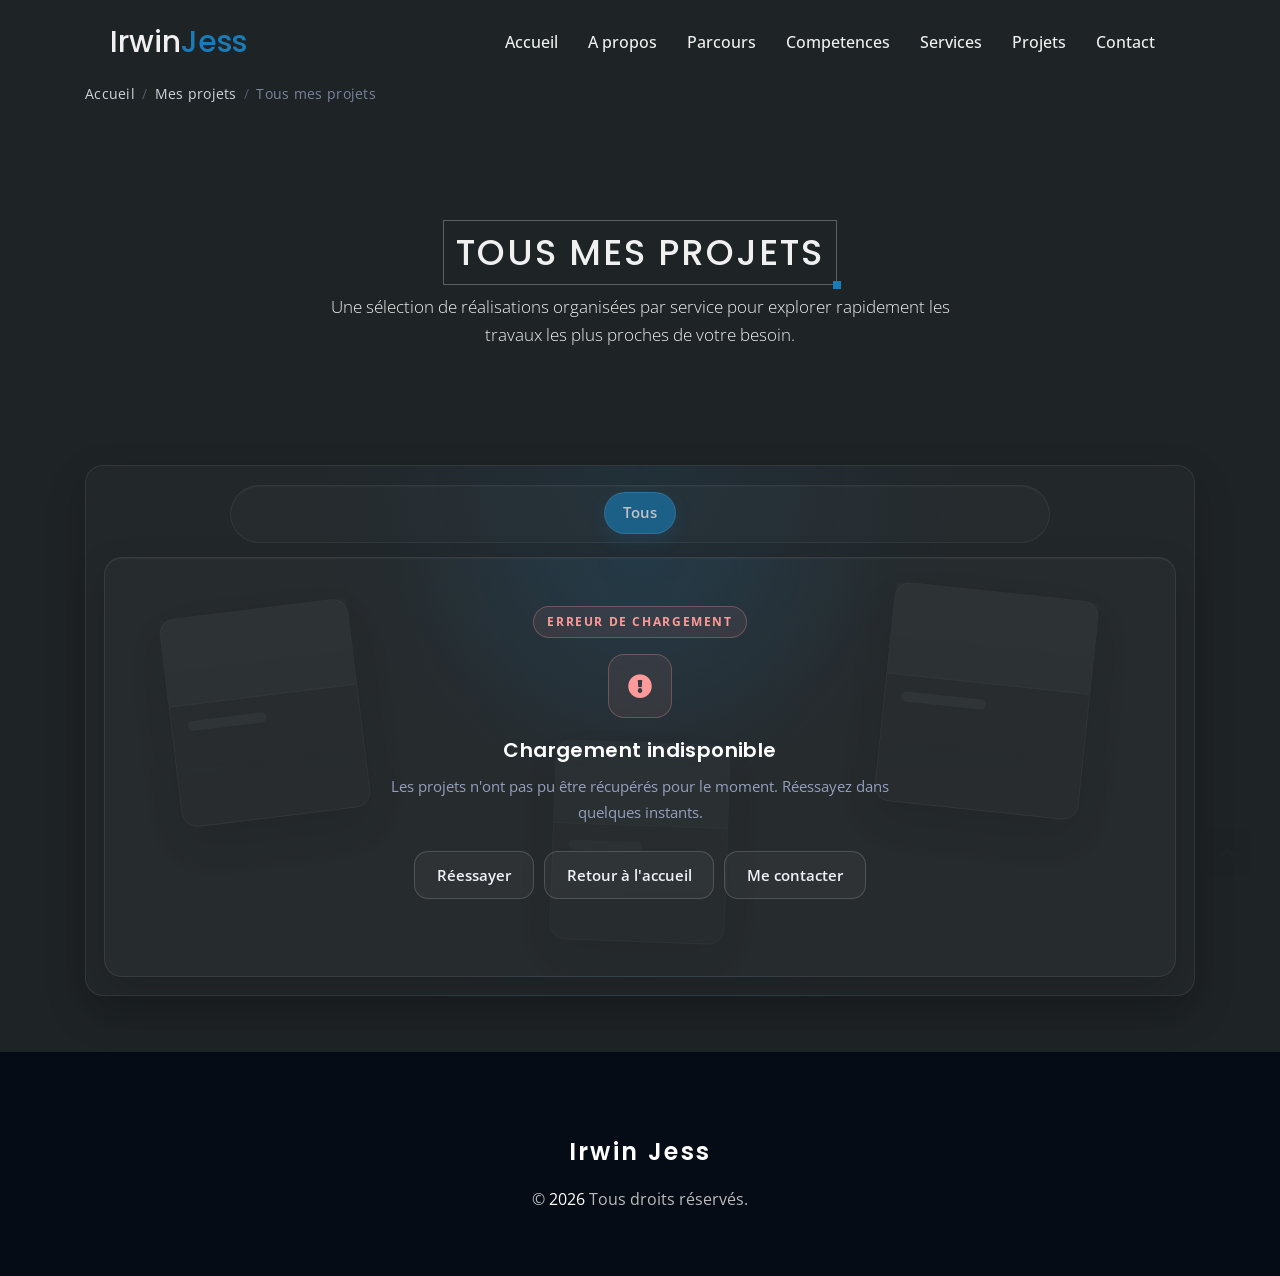
<file: projects.html>
<!DOCTYPE html>
<html lang="fr">

<head>
    <meta name="description" content="Projets réalisés par DJRIGA IRWIN JESSY — applications sur mesure et automatisation." />
    <meta name="keywords" content="projets, portfolio, applications, automatisation" />
    <meta name="robots" content="index, follow, noodp" />
    <meta name="googlebot" content="index, follow" />
    <meta name="google" content="notranslate" />
    <meta charset="UTF-8" />
    <meta name="viewport" content="width=device-width, initial-scale=1, shrink-to-fit=no" />
    <meta name="theme-color" content="#0b0f1a" />
    <script type="text/javascript" src="./assets/js/portfolio/preloader.js"></script>
    <link rel="stylesheet" href="./assets/css/portfolio/preload.css">
    <link rel="stylesheet" href="./assets/css/portfolio/bootstrap.min.css" as="style" onload="this.rel='stylesheet';this.removeAttribute('onload');">
    <link rel="stylesheet" href="./assets/css/portfolio/magnific-popup.css" as="style" onload="this.rel='stylesheet';this.removeAttribute('onload');">
    <link rel="stylesheet" href="./assets/css/portfolio/owl.carousel.min.css" as="style" onload="this.rel='stylesheet';this.removeAttribute('onload');">
    <link rel="stylesheet" href="https://cdnjs.cloudflare.com/ajax/libs/font-awesome/5.15.4/css/all.min.css">
    <link rel="stylesheet" href="./assets/css/portfolio/mobirise/style.css" as="style" onload="this.rel='stylesheet';this.removeAttribute('onload');">
    <link rel="stylesheet" href="./assets/css/portfolio/aos.css" as="style" onload="this.rel='stylesheet';this.removeAttribute('onload');">
    <link rel="stylesheet" href="./assets/css/portfolio/main.css" as="style" onload="this.rel='stylesheet';this.removeAttribute('onload');">
    <link rel="stylesheet" href="./assets/css/portfolio/responsive.css" as="style" onload="this.rel='stylesheet';this.removeAttribute('onload');">
    <link rel="stylesheet" href="./assets/css/portfolio/dark.theme.css" id="optional-theme" as="style" onload="this.rel='stylesheet';this.removeAttribute('onload');">
    <link rel="stylesheet" href="./assets/css/portfolio/blue.css" id="optional-color" as="style" onload="this.rel='stylesheet';this.removeAttribute('onload');">
    <link rel="stylesheet" href="./assets/css/portfolio/projects.css" as="style" onload="this.rel='stylesheet';this.removeAttribute('onload');">
    <link rel="stylesheet" href="./assets/css/portfolio/responsive-global.css" as="style" onload="this.rel='stylesheet';this.removeAttribute('onload');">
    <title>Mes projets - Irwin Portfolio</title>
</head>

<body data-spy="scroll" data-target=".scrollspy" data-offset="85">
    <div id="preloader">
        <div class="text-center w-100">
            <div class="loader"></div>
        </div>
    </div>

    <header class="navigation horizontal_header transparentOnScroll navbar navbar-expand-lg fixed-top">
        <div class="header-ins">
            <div class="container">
                <div class="site-logo">
                    <a href="index.html#home" class="hoveroff" title="Irwin Portfolio">Irwin<span>Jess</span></a>
                </div>
                <button class="button-toggler navbar-toggler collapsed" type="button" data-target="#navigation"
                    data-toggle="collapse" aria-controls="navigation" aria-expanded="false">
                    <span></span>
                    <span></span>
                    <span></span>
                </button>
                <ul class="justify-content-end scrollspy collapse navbar-collapse" id="navigation">
                    <li><a href="index.html#home" class="nav-link">Accueil</a></li>
                    <li><a href="index.html#about" class="nav-link">A propos</a></li>
                    <li><a href="index.html#parcours" class="nav-link">Parcours</a></li>
                    <li><a href="index.html#techstack" class="nav-link">Competences</a></li>
                    <li><a href="index.html#myservices" class="nav-link">Services</a></li>
                    <li><a href="projects.html" class="nav-link active">Projets</a></li>
                    <li><a href="index.html#contact" class="nav-link">Contact</a></li>
                </ul>
            </div>
        </div>
    </header>

    <main class="projects-page" data-api-listing="true">
        <div class="container projects-page-wrap">
            <nav class="projects-breadcrumb" aria-label="Fil d'Ariane" data-aos="fade-down">
                <a href="index.html#home">Accueil</a>
                <span class="breadcrumb-sep">/</span>
                <a href="index.html#portfolio">Mes projets</a>
                <span class="breadcrumb-sep">/</span>
                <span class="breadcrumb-current">Tous mes projets</span>
            </nav>

            <section class="projects-hero">
                <div class="section-title" data-aos="fade-up">
                    <div class="text-center">
                        <h2 class="rect_heading">Tous mes projets</h2>
                        <p class="projects-subtitle m-0">
                            Une sélection de réalisations organisées par service pour explorer rapidement les travaux les plus proches de votre besoin.
                        </p>
                    </div>
                </div>
            </section>

            <div class="projects-content-panel" data-aos="fade-up" data-aos-delay="80">
                <div class="projects-toolbar">
                    <div class="projects-filter" id="projects-filter" role="tablist" aria-label="Filtrer les projets par service"></div>
                </div>

                <div class="projects-grid" id="projects-grid" aria-live="polite"></div>

                <div class="projects-pagination" aria-label="Pagination des projets"></div>
            </div>
        </div>
    </main>

    <div class="project-video-modal" aria-hidden="true">
        <div class="project-video-modal-backdrop" data-project-modal-close></div>
        <div class="project-video-dialog" role="dialog" aria-modal="true" aria-labelledby="project-video-title">
            <div class="project-video-layout">
                <div class="project-video-main">
                    <div class="project-video-frame"></div>
                </div>
                <aside class="project-video-panel">
                    <div class="project-video-panel-top">
                        <span class="project-video-tag"></span>
                        <button class="project-video-close" type="button" aria-label="Fermer la vidéo" data-project-modal-close>
                            <i class="fas fa-times" aria-hidden="true"></i>
                        </button>
                    </div>
                    <h2 id="project-video-title" class="project-video-title"></h2>
                    <p class="project-video-text"></p>
                    <p class="project-video-hint">Échap ou clic à l'extérieur pour fermer</p>
                </aside>
            </div>
        </div>
    </div>

<div class="footer text-center">
    <div class="container">
        <div class="row">
            <div class="col-sm-12">
                <p class="footer-brand">Irwin Jess</p>
                <p class="footer-text">© <span class="footer-accent">2026</span> Tous droits réservés.</p>
            </div>
        </div>
    </div>
</div>

    <a href="#" class="toTop" id="return-to-top">
        <i class="fas fa-chevron-up"></i>
    </a>

    <script src="./assets/js/portfolio/jquery.js"></script>
    <script src="./assets/js/portfolio/popper.min.js"></script>
    <script src="./assets/js/portfolio/bootstrap.min.js"></script>
    <script src="./assets/js/portfolio/jquery.easing.min.js"></script>
    <script src="./assets/js/portfolio/jquery.appear.min.js"></script>
    <script src="./assets/js/portfolio/jquery.countTo.js"></script>
    <script src="./assets/js/portfolio/scrollspy.js"></script>
    <script src="./assets/js/portfolio/jquery.magnific-popup.min.js"></script>
    <script src="./assets/js/portfolio/owl.carousel.min.js"></script>
    <script src="./assets/js/portfolio/aos.js"></script>
    <script src="./assets/js/portfolio/typed.min.js"></script>
    <script src="./assets/js/portfolio/particles.min.js"></script>
    <script src="./assets/js/portfolio/custom.js"></script>
    <script src="./assets/js/api/config.js"></script>
    <script src="./assets/js/api/http.js"></script>
    <script src="./assets/js/api/services.api.js"></script>
    <script src="./assets/js/api/projects.api.js"></script>
    <script src="./assets/js/api/pagination.js"></script>
    <script src="./assets/js/render/services.render.js"></script>
    <script src="./assets/js/render/projects.render.js"></script>
    <script src="./assets/js/portfolio/projects.js"></script>
    <script src="./assets/js/pages/projects-list.js"></script>
</body>

</html>
</file>
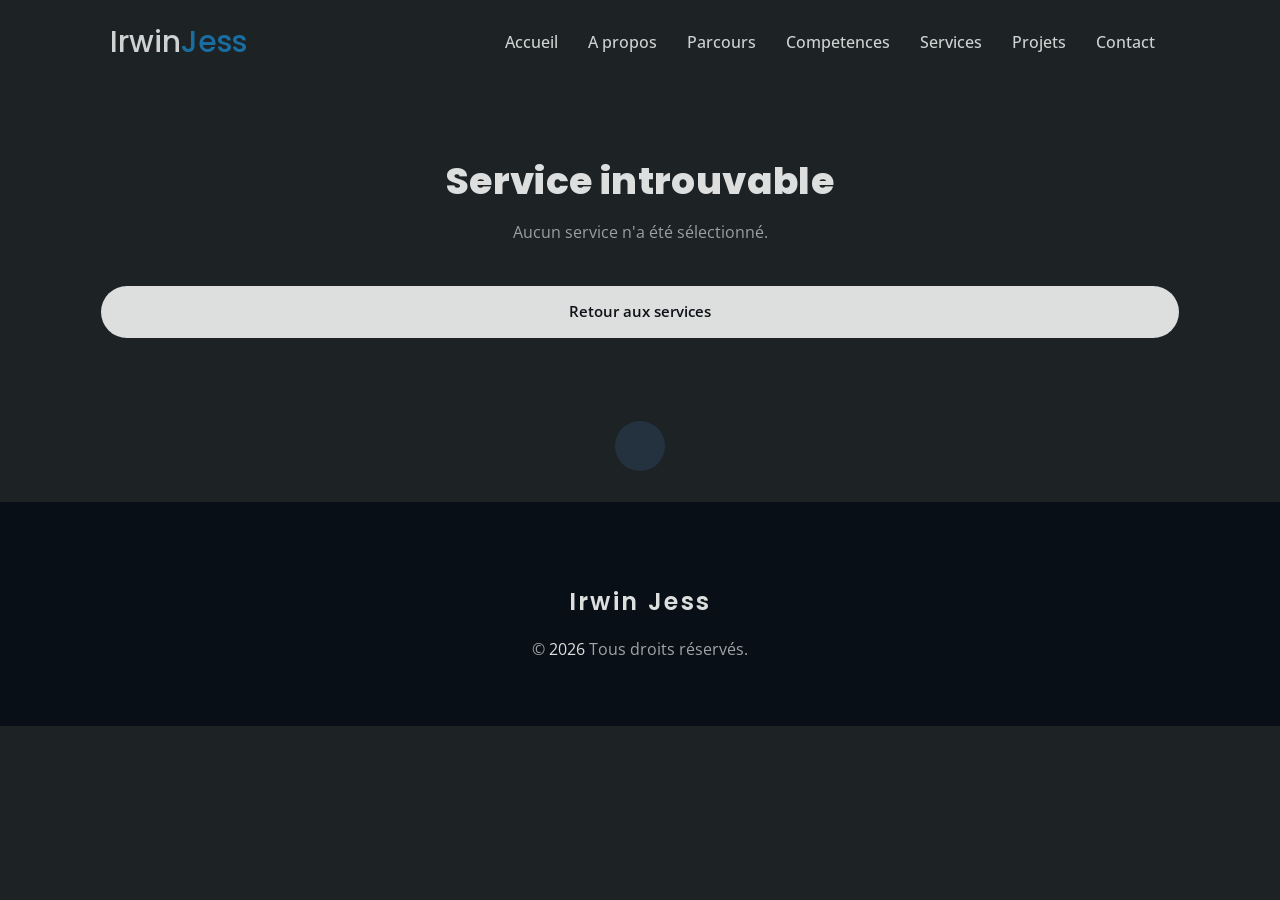
<file: service.html>
<!DOCTYPE html>
<html lang="fr">
<head>
    <meta name="description" content="Détail d'un service — Portfolio Irwin Jess" />
    <meta name="robots" content="index, follow, noodp" />
    <meta charset="UTF-8" />
    <meta name="viewport" content="width=device-width, initial-scale=1, shrink-to-fit=no" />
    <meta name="theme-color" content="#0b0f1a" />
    <script type="text/javascript" src="./assets/js/portfolio/preloader.js"></script>
    <link rel="stylesheet" href="./assets/css/portfolio/preload.css">
    <link rel="stylesheet" href="./assets/css/portfolio/bootstrap.min.css" as="style" onload="this.rel='stylesheet';this.removeAttribute('onload');">
    <link rel="stylesheet" href="https://cdnjs.cloudflare.com/ajax/libs/font-awesome/5.15.4/css/all.min.css">
    <link rel="stylesheet" href="./assets/css/portfolio/mobirise/style.css" as="style" onload="this.rel='stylesheet';this.removeAttribute('onload');">
    <link rel="stylesheet" href="./assets/css/portfolio/aos.css" as="style" onload="this.rel='stylesheet';this.removeAttribute('onload');">
    <link rel="stylesheet" href="./assets/css/portfolio/main.css" as="style" onload="this.rel='stylesheet';this.removeAttribute('onload');">
    <link rel="stylesheet" href="./assets/css/portfolio/responsive.css" as="style" onload="this.rel='stylesheet';this.removeAttribute('onload');">
    <link rel="stylesheet" href="./assets/css/portfolio/dark.theme.css" id="optional-theme" as="style" onload="this.rel='stylesheet';this.removeAttribute('onload');">
    <link rel="stylesheet" href="./assets/css/portfolio/blue.css" id="optional-color" as="style" onload="this.rel='stylesheet';this.removeAttribute('onload');">
    <link rel="stylesheet" href="./assets/css/portfolio/service-details.css" as="style" onload="this.rel='stylesheet';this.removeAttribute('onload');">
    <link rel="stylesheet" href="./assets/css/portfolio/responsive-global.css" as="style" onload="this.rel='stylesheet';this.removeAttribute('onload');">
    <title>Service — Irwin Portfolio</title>
</head>
<body data-spy="scroll" data-target=".scrollspy" data-offset="85">
    <div id="preloader">
        <div class="text-center w-100">
            <div class="loader"></div>
        </div>
    </div>

    <header class="navigation horizontal_header transparentOnScroll navbar navbar-expand-lg fixed-top" style="background-color: #111;">
        <div class="header-ins">
            <div class="container">
                <div class="site-logo">
                    <a href="index.html#home" class="hoveroff" title="Irwin Portfolio">
                        Irwin<span>Jess</span>
                    </a>
                </div>
                <button class="button-toggler navbar-toggler collapsed" type="button" data-target="#navigation" data-toggle="collapse" aria-controls="navigation" aria-expanded="false">
                    <span></span><span></span><span></span>
                </button>
                <ul class="justify-content-end scrollspy collapse navbar-collapse" id="navigation">
                    <li><a href="index.html#home" class="nav-link">Accueil</a></li>
                    <li><a href="index.html#about" class="nav-link">A propos</a></li>
                    <li><a href="index.html#parcours" class="nav-link">Parcours</a></li>
                    <li><a href="index.html#techstack" class="nav-link">Competences</a></li>
                    <li><a href="index.html#myservices" class="nav-link">Services</a></li>
                    <li><a href="projects.html" class="nav-link">Projets</a></li>
                    <li><a href="index.html#contact" class="nav-link">Contact</a></li>
                </ul>
            </div>
        </div>
    </header>

    <section class="service-details">
        <div class="container service-details-wrap" id="service-detail-root" data-api-service-detail aria-live="polite">
            <p class="service-detail-status">Chargement du service...</p>
        </div>
    </section>

    <footer class="footer text-center">
        <div class="container">
            <div class="row">
                <div class="col-sm-12">
                    <p class="footer-brand">Irwin Jess</p>
                    <p class="footer-text">© <span class="footer-accent">2026</span> Tous droits réservés.</p>
                </div>
            </div>
        </div>
    </footer>

    <a href="#" class="toTop" id="return-to-top"><i class="fas fa-chevron-up"></i></a>

    <script src="./assets/js/portfolio/jquery.js"></script>
    <script src="./assets/js/portfolio/popper.min.js"></script>
    <script src="./assets/js/portfolio/bootstrap.min.js"></script>
    <script src="./assets/js/portfolio/jquery.easing.min.js"></script>
    <script src="./assets/js/portfolio/jquery.appear.min.js"></script>
    <script src="./assets/js/portfolio/jquery.countTo.js"></script>
    <script src="./assets/js/portfolio/scrollspy.js"></script>
    <script src="./assets/js/portfolio/aos.js"></script>
    <script src="./assets/js/portfolio/custom.js"></script>
    <script src="./assets/js/api/config.js"></script>
    <script src="./assets/js/api/http.js"></script>
    <script src="./assets/js/api/services.api.js"></script>
    <script src="./assets/js/render/services.render.js"></script>
    <script src="./assets/js/render/service-detail.render.js"></script>
    <script src="./assets/js/pages/service-detail.page.js"></script>
</body>
</html>
</file>
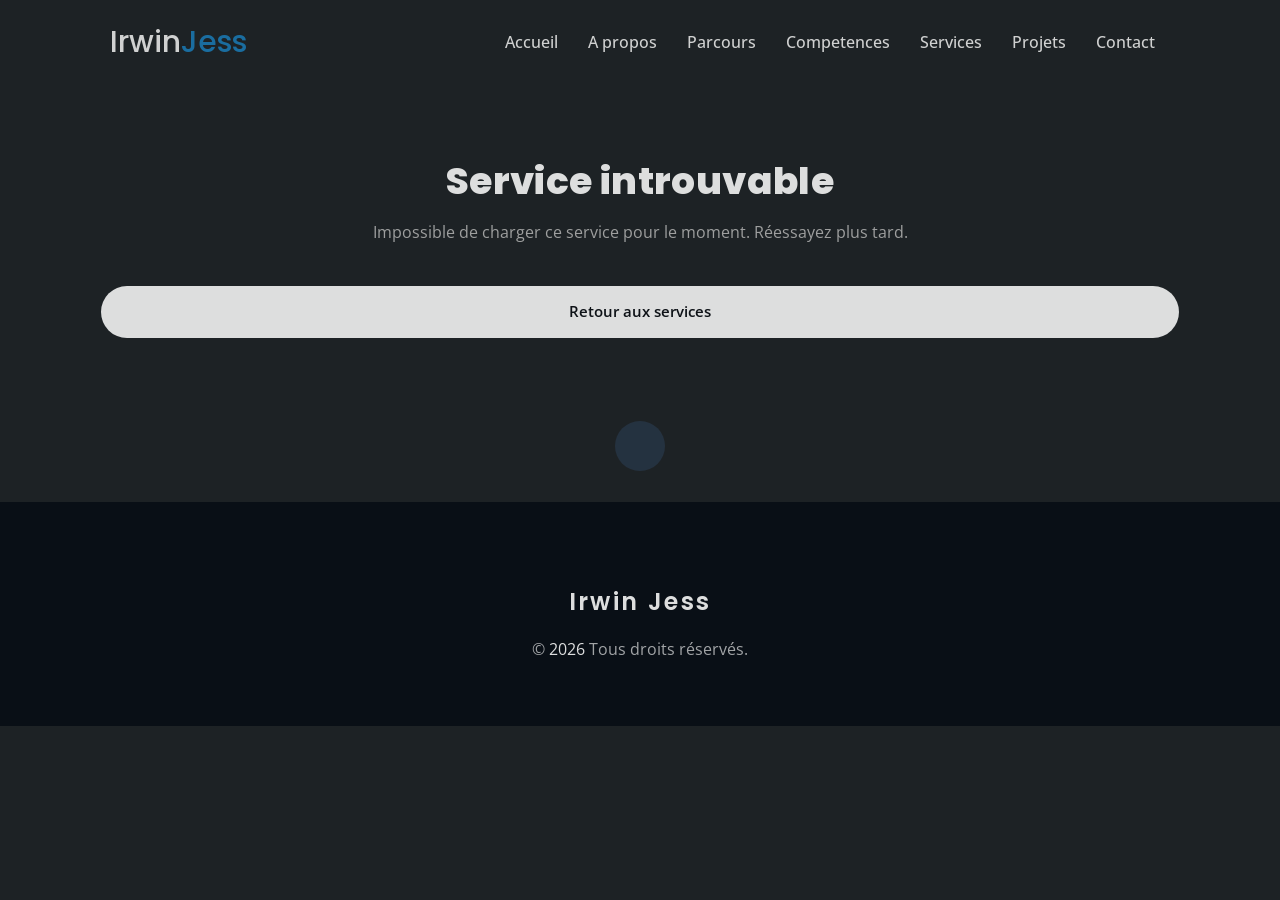
<file: services/applications.html>
<!DOCTYPE html>
<html lang="fr">
<head>
  <meta charset="UTF-8">
  <meta http-equiv="refresh" content="0;url=../service.html?slug=applications">
  <link rel="canonical" href="../service.html?slug=applications">
  <title>Redirection — Applications sur mesure</title>
  <script>window.location.replace('../service.html?slug=applications');</script>
</head>
<body>
  <p><a href="../service.html?slug=applications">Applications sur mesure</a></p>
</body>
</html>
</file>
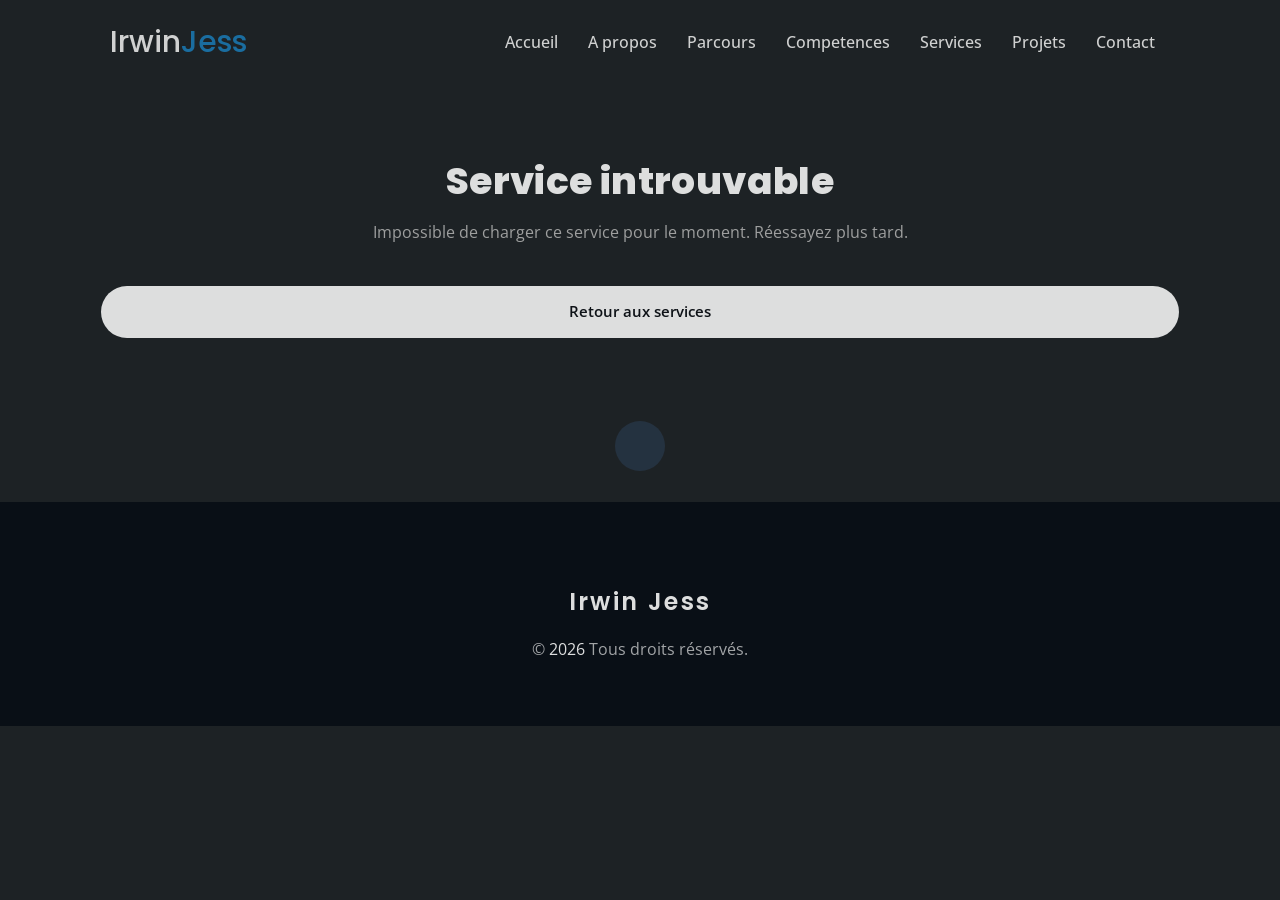
<file: services/automation.html>
<!DOCTYPE html>
<html lang="fr">
<head>
  <meta charset="UTF-8">
  <meta http-equiv="refresh" content="0;url=../service.html?slug=automation">
  <link rel="canonical" href="../service.html?slug=automation">
  <title>Redirection — Automatisation</title>
  <script>window.location.replace('../service.html?slug=automation');</script>
</head>
<body>
  <p><a href="../service.html?slug=automation">Automatisation</a></p>
</body>
</html>
</file>
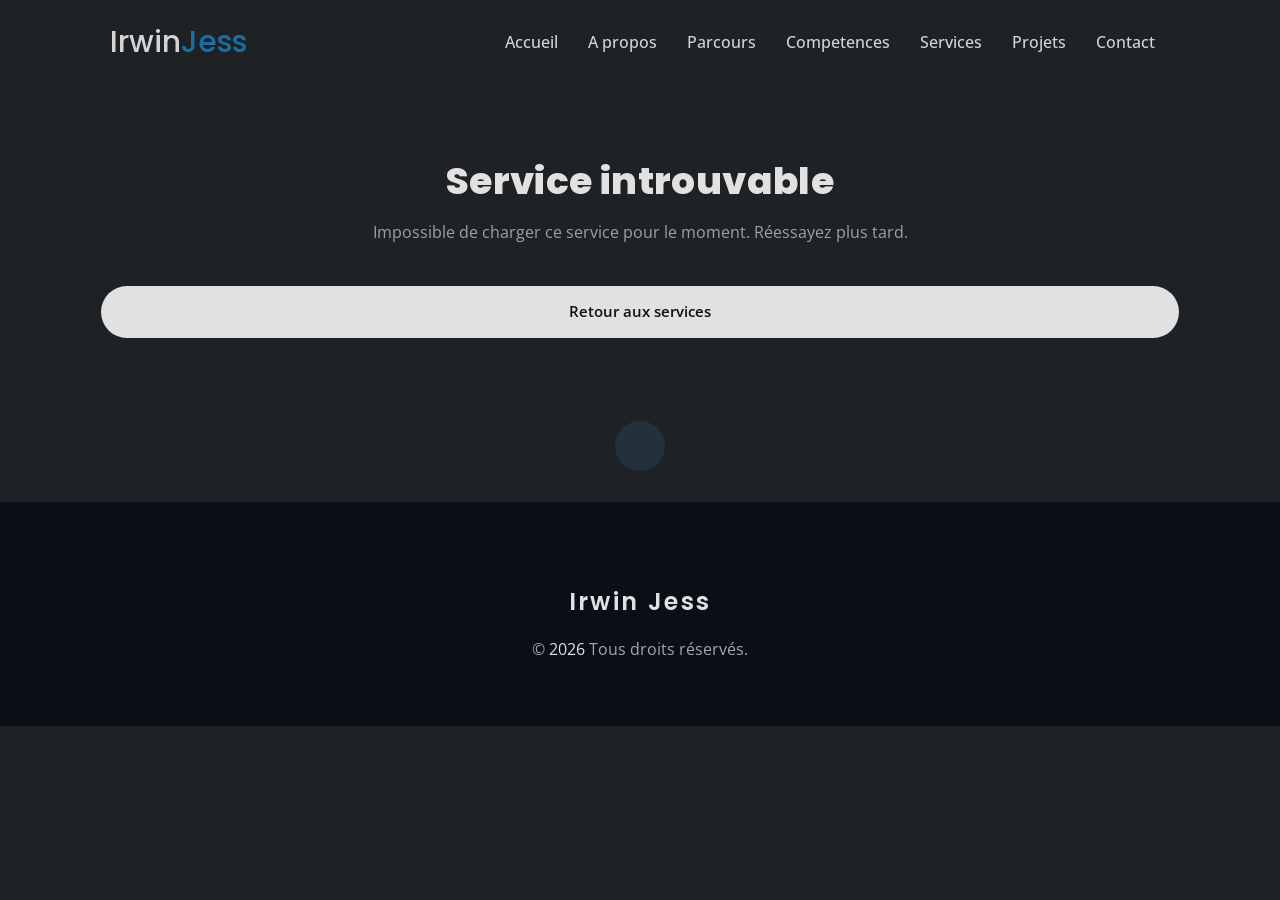
<file: services/formation.html>
<!DOCTYPE html>
<html lang="fr">
<head>
  <meta charset="UTF-8">
  <meta http-equiv="refresh" content="0;url=../service.html?slug=formation">
  <link rel="canonical" href="../service.html?slug=formation">
  <title>Redirection — Formation</title>
  <script>window.location.replace('../service.html?slug=formation');</script>
</head>
<body>
  <p><a href="../service.html?slug=formation">Formation</a></p>
</body>
</html>
</file>
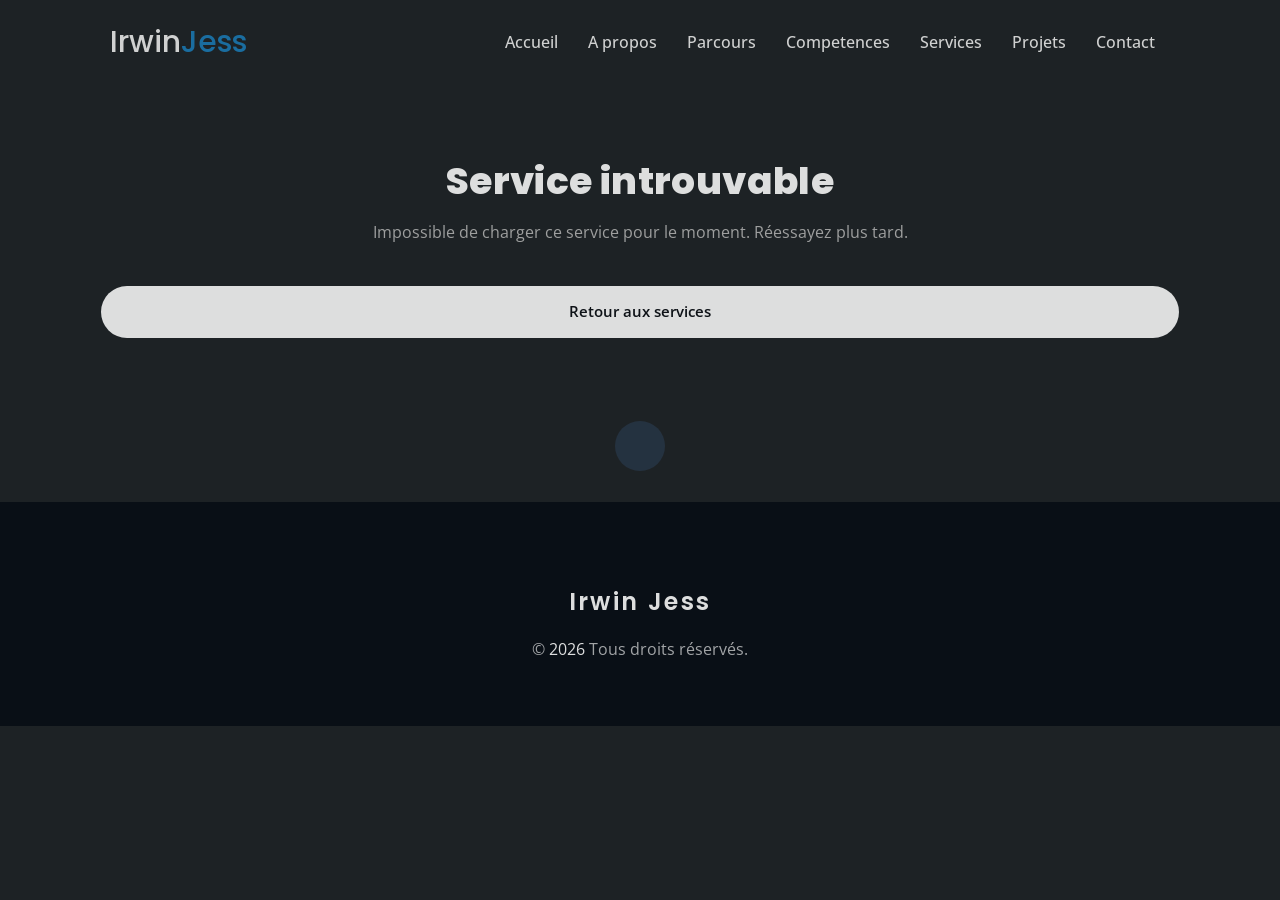
<file: services/maintenance.html>
<!DOCTYPE html>
<html lang="fr">
<head>
  <meta charset="UTF-8">
  <meta http-equiv="refresh" content="0;url=../service.html?slug=maintenance">
  <link rel="canonical" href="../service.html?slug=maintenance">
  <title>Redirection — Maintenance informatique</title>
  <script>window.location.replace('../service.html?slug=maintenance');</script>
</head>
<body>
  <p><a href="../service.html?slug=maintenance">Maintenance informatique</a></p>
</body>
</html>
</file>
<file: assets/css/portfolio/preload.css>
#preloader {
  background-color: #FFFFFF;
  width: 100%;
  height: 100%;
  z-index: 9999999;
  position: fixed;
  top: 0;
  left: 0;
  display: -webkit-box;
  display: -ms-flexbox;
  display: flex;
  -webkit-box-orient: horizontal;
  -webkit-box-direction: normal;
      -ms-flex-direction: row;
          flex-direction: row;
  -webkit-box-align: center;
      -ms-flex-align: center;
          align-items: center;
  overflow: hidden;
}
/*# sourceMappingURL=preload.css.map */
</file>
<file: assets/css/portfolio/mobirise/style.css>
@font-face {
  font-family: 'MobiriseIcons';
  src:  url('fonts/MobiriseIcons.eot?c5hgx8');
  src:  url('fonts/MobiriseIcons.eot?c5hgx8#iefix') format('embedded-opentype'),
    url('fonts/MobiriseIcons.ttf?c5hgx8') format('truetype'),
    url('fonts/MobiriseIcons.woff?c5hgx8') format('woff'),
    url('fonts/MobiriseIcons.svg?c5hgx8#MobiriseIcons') format('svg');
  font-weight: normal;
  font-style: normal;
}

[class^="mbri-"], [class*=" mbri-"] {
  /* use !important to prevent issues with browser extensions that change fonts */
  font-family: 'MobiriseIcons' !important;
  speak: none;
  font-style: normal;
  font-weight: normal;
  font-variant: normal;
  text-transform: none;
  line-height: 1;

  /* Better Font Rendering =========== */
  -webkit-font-smoothing: antialiased;
  -moz-osx-font-smoothing: grayscale;
}

.mbri-add-submenu:before {
  content: "\e900";
}
.mbri-alert:before {
  content: "\e901";
}
.mbri-align-center:before {
  content: "\e902";
}
.mbri-align-justify:before {
  content: "\e903";
}
.mbri-align-left:before {
  content: "\e904";
}
.mbri-align-right:before {
  content: "\e905";
}
.mbri-android:before {
  content: "\e906";
}
.mbri-apple:before {
  content: "\e907";
}
.mbri-arrow-down:before {
  content: "\e908";
}
.mbri-arrow-next:before {
  content: "\e909";
}
.mbri-arrow-prev:before {
  content: "\e90a";
}
.mbri-arrow-up:before {
  content: "\e90b";
}
.mbri-bold:before {
  content: "\e90c";
}
.mbri-bookmark:before {
  content: "\e90d";
}
.mbri-bootstrap:before {
  content: "\e90e";
}
.mbri-briefcase:before {
  content: "\e90f";
}
.mbri-browse:before {
  content: "\e910";
}
.mbri-bulleted-list:before {
  content: "\e911";
}
.mbri-calendar:before {
  content: "\e912";
}
.mbri-camera:before {
  content: "\e913";
}
.mbri-cart-add:before {
  content: "\e914";
}
.mbri-cart-full:before {
  content: "\e915";
}
.mbri-cash:before {
  content: "\e916";
}
.mbri-change-style:before {
  content: "\e917";
}
.mbri-chat:before {
  content: "\e918";
}
.mbri-clock:before {
  content: "\e919";
}
.mbri-close:before {
  content: "\e91a";
}
.mbri-cloud:before {
  content: "\e91b";
}
.mbri-code:before {
  content: "\e91c";
}
.mbri-contact-form:before {
  content: "\e91d";
}
.mbri-credit-card:before {
  content: "\e91e";
}
.mbri-cursor-click:before {
  content: "\e91f";
}
.mbri-cust-feedback:before {
  content: "\e920";
}
.mbri-database:before {
  content: "\e921";
}
.mbri-delivery:before {
  content: "\e922";
}
.mbri-desktop:before {
  content: "\e923";
}
.mbri-devices:before {
  content: "\e924";
}
.mbri-down:before {
  content: "\e925";
}
.mbri-download:before {
  content: "\e926";
}
.mbri-drag-n-drop:before {
  content: "\e927";
}
.mbri-drag-n-drop2:before {
  content: "\e928";
}
.mbri-edit:before {
  content: "\e929";
}
.mbri-edit2:before {
  content: "\e92a";
}
.mbri-error:before {
  content: "\e92b";
}
.mbri-extension:before {
  content: "\e92c";
}
.mbri-features:before {
  content: "\e92d";
}
.mbri-file:before {
  content: "\e92e";
}
.mbri-flag:before {
  content: "\e92f";
}
.mbri-folder:before {
  content: "\e930";
}
.mbri-gift:before {
  content: "\e931";
}
.mbri-github:before {
  content: "\e932";
}
.mbri-globe-2:before {
  content: "\e933";
}
.mbri-globe:before {
  content: "\e934";
}
.mbri-growing-chart:before {
  content: "\e935";
}
.mbri-hearth:before {
  content: "\e936";
}
.mbri-help:before {
  content: "\e937";
}
.mbri-home:before {
  content: "\e938";
}
.mbri-hot-cup:before {
  content: "\e939";
}
.mbri-idea:before {
  content: "\e93a";
}
.mbri-image-gallery:before {
  content: "\e93b";
}
.mbri-image-slider:before {
  content: "\e93c";
}
.mbri-info:before {
  content: "\e93d";
}
.mbri-italic:before {
  content: "\e93e";
}
.mbri-key:before {
  content: "\e93f";
}
.mbri-laptop:before {
  content: "\e940";
}
.mbri-layers:before {
  content: "\e941";
}
.mbri-left-right:before {
  content: "\e942";
}
.mbri-left:before {
  content: "\e943";
}
.mbri-letter:before {
  content: "\e944";
}
.mbri-like:before {
  content: "\e945";
}
.mbri-link:before {
  content: "\e946";
}
.mbri-lock:before {
  content: "\e947";
}
.mbri-login:before {
  content: "\e948";
}
.mbri-logout:before {
  content: "\e949";
}
.mbri-magic-stick:before {
  content: "\e94a";
}
.mbri-map-pin:before {
  content: "\e94b";
}
.mbri-menu:before {
  content: "\e94c";
}
.mbri-mobile:before {
  content: "\e94d";
}
.mbri-mobile2:before {
  content: "\e94e";
}
.mbri-mobirise:before {
  content: "\e94f";
}
.mbri-more-horizontal:before {
  content: "\e950";
}
.mbri-more-vertical:before {
  content: "\e951";
}
.mbri-music:before {
  content: "\e952";
}
.mbri-new-file:before {
  content: "\e953";
}
.mbri-numbered-list:before {
  content: "\e954";
}
.mbri-opened-folder:before {
  content: "\e955";
}
.mbri-pages:before {
  content: "\e956";
}
.mbri-paper-plane:before {
  content: "\e957";
}
.mbri-paperclip:before {
  content: "\e958";
}
.mbri-photo:before {
  content: "\e959";
}
.mbri-photos:before {
  content: "\e95a";
}
.mbri-pin:before {
  content: "\e95b";
}
.mbri-play:before {
  content: "\e95c";
}
.mbri-plus:before {
  content: "\e95d";
}
.mbri-preview:before {
  content: "\e95e";
}
.mbri-print:before {
  content: "\e95f";
}
.mbri-protect:before {
  content: "\e960";
}
.mbri-question:before {
  content: "\e961";
}
.mbri-quote-left:before {
  content: "\e962";
}
.mbri-quote-right:before {
  content: "\e963";
}
.mbri-redo:before {
  content: "\e964";
}
.mbri-refresh:before {
  content: "\e965";
}
.mbri-responsive:before {
  content: "\e966";
}
.mbri-right:before {
  content: "\e967";
}
.mbri-rocket:before {
  content: "\e968";
}
.mbri-sad-face:before {
  content: "\e969";
}
.mbri-sale:before {
  content: "\e96a";
}
.mbri-save:before {
  content: "\e96b";
}
.mbri-search:before {
  content: "\e96c";
}
.mbri-setting:before {
  content: "\e96d";
}
.mbri-setting2:before {
  content: "\e96e";
}
.mbri-setting3:before {
  content: "\e96f";
}
.mbri-share:before {
  content: "\e970";
}
.mbri-shopping-bag:before {
  content: "\e971";
}
.mbri-shopping-basket:before {
  content: "\e972";
}
.mbri-shopping-cart:before {
  content: "\e973";
}
.mbri-sites:before {
  content: "\e974";
}
.mbri-smile-face:before {
  content: "\e975";
}
.mbri-speed:before {
  content: "\e976";
}
.mbri-star:before {
  content: "\e977";
}
.mbri-success:before {
  content: "\e978";
}
.mbri-sun:before {
  content: "\e979";
}
.mbri-sun2:before {
  content: "\e97a";
}
.mbri-tablet-vertical:before {
  content: "\e97b";
}
.mbri-tablet:before {
  content: "\e97c";
}
.mbri-target:before {
  content: "\e97d";
}
.mbri-timer:before {
  content: "\e97e";
}
.mbri-to-ftp:before {
  content: "\e97f";
}
.mbri-to-local-drive:before {
  content: "\e980";
}
.mbri-touch-swipe:before {
  content: "\e981";
}
.mbri-touch:before {
  content: "\e982";
}
.mbri-trash:before {
  content: "\e983";
}
.mbri-underline:before {
  content: "\e984";
}
.mbri-undo:before {
  content: "\e985";
}
.mbri-unlink:before {
  content: "\e986";
}
.mbri-unlock:before {
  content: "\e987";
}
.mbri-up-down:before {
  content: "\e988";
}
.mbri-up:before {
  content: "\e989";
}
.mbri-update:before {
  content: "\e98a";
}
.mbri-upload:before {
  content: "\e98b";
}
.mbri-user:before {
  content: "\e98c";
}
.mbri-user2:before {
  content: "\e98d";
}
.mbri-users:before {
  content: "\e98e";
}
.mbri-video-play:before {
  content: "\e98f";
}
.mbri-video:before {
  content: "\e990";
}
.mbri-watch:before {
  content: "\e991";
}
.mbri-website-theme:before {
  content: "\e992";
}
.mbri-wifi:before {
  content: "\e993";
}
.mbri-windows:before {
  content: "\e994";
}
.mbri-zoom-out:before {
  content: "\e995";
}
</file>
<file: assets/css/portfolio/projects.css>
/* Projets — aligné services / compétences */

:root {
  --projects-accent: #4fa3d1;
  --projects-accent-strong: #1a7bb7;
  --projects-ease: cubic-bezier(0.22, 1, 0.36, 1);
}

.portfolio {
  position: relative;
  overflow: visible;
}

.projects-wrap {
  width: 100%;
}

.projects-panel {
  margin-top: clamp(1.25rem, 3vw, 1.75rem);
  padding: clamp(1rem, 2.5vw, 1.35rem) clamp(1rem, 2.5vw, 1.25rem) clamp(1rem, 2.5vw, 1.2rem);
  background: rgba(255, 255, 255, 0.02);
  border: 1px solid rgba(255, 255, 255, 0.08);
  border-radius: 18px;
  box-shadow: 0 16px 40px rgba(0, 0, 0, 0.18);
}

.projects-panel-inner {
  width: 100%;
  max-width: 960px;
  margin: 0 auto;
  display: flex;
  flex-direction: column;
  align-items: stretch;
  gap: clamp(0.85rem, 2vw, 1.1rem);
}

.projects-featured-grid {
  grid-template-columns: repeat(2, minmax(0, 1fr));
  width: 100%;
  max-width: none;
  margin: 0;
  gap: clamp(0.75rem, 2vw, 1rem);
  animation: none;
}

.projects-footer {
  display: flex;
  justify-content: center;
  align-items: center;
  width: 100%;
  margin-top: 0;
  padding-top: 0;
}

/* Page Projets */
.projects-page {
    padding-top: calc(var(--header-height) + 0.65rem);
    padding-bottom: clamp(2.5rem, 5vw, 3.5rem);
    background: transparent;
    transition: opacity 0.3s ease, filter 0.3s ease;
}

.projects-page-wrap {
    width: 100%;
}

.projects-hero {
    max-width: 900px;
    margin: 0 auto clamp(0.75rem, 2vw, 1rem);
    text-align: center;
}

.projects-content-panel {
    padding: clamp(0.9rem, 2.2vw, 1.2rem) clamp(0.9rem, 2.5vw, 1.15rem) clamp(1rem, 2.5vw, 1.15rem);
    background: rgba(255, 255, 255, 0.02);
    border: 1px solid rgba(255, 255, 255, 0.08);
    border-radius: 18px;
    box-shadow: 0 16px 40px rgba(0, 0, 0, 0.18);
}

.projects-toolbar {
    display: flex;
    justify-content: center;
    margin-bottom: clamp(0.65rem, 1.8vw, 0.85rem);
}

.projects-description,
.projects-subtitle {
    max-width: 42rem;
    margin: 0 auto;
    color: rgba(160, 169, 201, 0.92);
    font-size: clamp(0.92rem, 2.2vw, 1.05rem);
    line-height: 1.65;
    font-weight: 400;
}

.projects-filter {
    display: flex;
    flex-wrap: wrap;
    justify-content: center;
    gap: 0.5rem;
    width: 100%;
    max-width: 820px;
    margin: 0 auto;
    padding: 0.45rem;
    background: rgba(255, 255, 255, 0.03);
    border: 1px solid rgba(255, 255, 255, 0.08);
    border-radius: 999px;
    box-shadow: inset 0 1px 0 rgba(255, 255, 255, 0.04);
}

.project-filter-btn {
    min-height: 42px;
    padding: 0 1.1rem;
    border-radius: 999px;
    border: 1px solid transparent;
    color: rgba(232, 237, 245, 0.88);
    background: transparent;
    font-size: clamp(0.82rem, 1.8vw, 0.92rem);
    font-weight: 600;
    cursor: pointer;
    white-space: nowrap;
    transition:
        color 0.28s var(--projects-ease),
        background 0.28s var(--projects-ease),
        border-color 0.28s var(--projects-ease),
        box-shadow 0.28s var(--projects-ease),
        transform 0.28s var(--projects-ease);
}

.project-filter-btn:hover {
    color: #ffffff;
    background: rgba(26, 123, 183, 0.16);
    border-color: rgba(79, 163, 209, 0.28);
}

.project-filter-btn.active {
    color: #ffffff;
    background: rgba(26, 123, 183, 0.88);
    border-color: rgba(79, 163, 209, 0.55);
    box-shadow: 0 8px 20px rgba(26, 123, 183, 0.22);
    transform: translateY(-1px);
}

.project-filter-btn:focus {
    outline: none;
    box-shadow: 0 0 0 3px rgba(26, 123, 183, 0.2);
}

.projects-grid {
    display: grid;
    grid-template-columns: repeat(3, minmax(0, 1fr));
    gap: clamp(0.75rem, 2vw, 1rem);
    align-items: stretch;
    animation: none;
}

body.project-modal-open {
    overflow: hidden;
}

body.project-modal-open .projects-page,
body.project-modal-open .navigation,
body.project-modal-open .footer,
body.project-modal-open .toTop {
    opacity: 0.28;
    filter: saturate(0.7);
    pointer-events: none;
}

.project-card {
    position: relative;
    display: flex;
    flex-direction: column;
    min-height: 100%;
    overflow: hidden;
    border-radius: 18px;
    background: rgba(255, 255, 255, 0.02);
    border: 1px solid rgba(255, 255, 255, 0.08);
    box-shadow: 0 16px 40px rgba(0, 0, 0, 0.14);
    cursor: pointer;
    opacity: 1;
    transform: none;
    transition:
        opacity 0.36s var(--projects-ease),
        transform 0.35s var(--projects-ease),
        border-color 0.35s var(--projects-ease),
        background 0.35s var(--projects-ease),
        box-shadow 0.35s var(--projects-ease);
}

.project-card::before {
    content: "";
    position: absolute;
    inset: 0;
    border-radius: inherit;
    background: radial-gradient(
        420px circle at var(--mouse-x, 50%) var(--mouse-y, 50%),
        rgba(26, 123, 183, 0.1),
        transparent 42%
    );
    opacity: 0;
    transition: opacity 0.35s var(--projects-ease);
    pointer-events: none;
    z-index: 3;
}

.project-card:hover::before,
.project-card:focus-within::before {
    opacity: 1;
}

.project-card:focus {
    outline: none;
    border-color: rgba(79, 163, 209, 0.55);
    box-shadow:
        0 0 0 3px rgba(26, 123, 183, 0.16),
        0 18px 36px rgba(0, 0, 0, 0.2);
}

.projects-ready .project-card {
    opacity: 0;
    transform: translateY(22px);
}

.projects-ready .project-card.is-visible {
    opacity: 1;
    transform: translateY(0);
}

.project-card:hover {
    transform: translateY(-4px);
    background: rgba(255, 255, 255, 0.035);
    border-color: rgba(79, 163, 209, 0.42);
    box-shadow: 0 14px 28px rgba(0, 0, 0, 0.22);
}

.project-card-media {
    aspect-ratio: 16 / 9;
    overflow: hidden;
    position: relative;
    background:
        radial-gradient(ellipse 90% 80% at 50% 18%, rgba(79, 163, 209, 0.12), transparent 62%),
        rgba(8, 11, 16, 0.55);
    z-index: 0;
}

.projects-page .project-card-media,
.projects-featured-grid .project-card-media {
    max-height: 168px;
}

.project-card-media::after {
    content: "";
    position: absolute;
    inset: auto 0 0;
    height: 42%;
    background: linear-gradient(180deg, transparent 0%, rgba(8, 10, 14, 0.72) 100%);
    pointer-events: none;
    z-index: 1;
}

.project-card-video {
    width: 100%;
    height: 100%;
    object-fit: cover;
    display: block;
    transform: scale(1.02);
    transition: transform 0.7s ease, filter 0.7s ease;
}

.project-card:hover .project-card-video {
    transform: scale(1.07);
    filter: saturate(1.08);
}

.project-video-badge {
    width: 40px;
    height: 40px;
    display: inline-flex;
    align-items: center;
    justify-content: center;
    position: absolute;
    right: clamp(0.75rem, 2vw, 1rem);
    bottom: clamp(0.75rem, 2vw, 1rem);
    z-index: 2;
    color: #ffffff;
    background: rgba(26, 123, 183, 0.88);
    border: 1px solid rgba(79, 163, 209, 0.45);
    border-radius: 50%;
    box-shadow: 0 8px 20px rgba(0, 0, 0, 0.2);
    pointer-events: none;
    transition: transform 0.3s var(--projects-ease), background 0.3s var(--projects-ease);
}

.project-video-badge i {
    margin-left: 2px;
    font-size: 13px;
}

.project-card:hover .project-video-badge {
    transform: scale(1.06);
    background: var(--projects-accent-strong);
}

.youtube-preview {
    width: 100%;
    height: 100%;
    display: flex;
    align-items: center;
    justify-content: center;
    position: relative;
    overflow: hidden;
}

.youtube-preview img {
    width: 100%;
    height: 100%;
    object-fit: cover;
    transition: transform 0.45s var(--projects-ease);
}

.project-card:hover .youtube-preview img {
    transform: scale(1.04);
}

.youtube-play {
    position: absolute;
    display: flex;
    align-items: center;
    justify-content: center;
    width: 60px;
    height: 60px;
    background: rgba(26, 123, 183, 0.75);
    border-radius: 50%;
    color: #ffffff;
    font-size: 24px;
    pointer-events: none;
    z-index: 2;
    transition: transform 0.3s ease, background 0.3s ease;
}

.project-card:hover .youtube-play {
    transform: scale(1.08);
    background: #1a7bb7;
}

.youtube-play i {
    margin-left: 4px;
}

.project-card-body {
    position: relative;
    z-index: 2;
    display: flex;
    flex: 1;
    flex-direction: column;
    gap: 0.4rem;
    padding: clamp(0.75rem, 1.8vw, 0.9rem);
    background: linear-gradient(
        155deg,
        rgba(16, 20, 28, 0.97) 0%,
        rgba(9, 11, 15, 0.99) 100%
    );
    border-top: 1px solid rgba(79, 163, 209, 0.28);
    backdrop-filter: blur(14px);
    -webkit-backdrop-filter: blur(14px);
    box-shadow:
        inset 0 1px 0 rgba(255, 255, 255, 0.05),
        0 -10px 28px rgba(0, 0, 0, 0.18);
}

.project-card-body::before {
    content: "";
    position: absolute;
    top: 0;
    left: clamp(0.95rem, 2.2vw, 1.15rem);
    width: 2.4rem;
    height: 2px;
    border-radius: 999px;
    background: linear-gradient(90deg, var(--projects-accent), transparent);
    opacity: 0.85;
}

.project-card-tag {
    align-self: flex-start;
    display: inline-flex;
    align-items: center;
    min-height: 28px;
    margin-bottom: 0.15rem;
    padding: 0 0.72rem;
    color: #d8efff;
    background: rgba(26, 123, 183, 0.28);
    border: 1px solid rgba(79, 163, 209, 0.45);
    border-radius: 999px;
    font-size: 0.68rem;
    font-weight: 600;
    letter-spacing: 0.06em;
    text-transform: uppercase;
}

.project-card-title {
    color: #ffffff;
    font-size: clamp(1rem, 2.2vw, 1.15rem);
    font-weight: 700;
    line-height: 1.35;
    margin: 0;
    letter-spacing: 0.01em;
    transition: color 0.28s var(--projects-ease);
}

.project-card:hover .project-card-title,
.project-card:focus-within .project-card-title {
    color: var(--projects-accent);
}

.project-card-text {
    color: rgba(232, 237, 245, 0.88);
    font-size: clamp(0.84rem, 1.85vw, 0.93rem);
    line-height: 1.55;
    margin: 0;
}

.project-more-link {
    min-height: 48px;
    display: inline-flex;
    align-items: center;
    justify-content: center;
    gap: 0.7rem;
    position: relative;
    overflow: hidden;
    padding: 0 1.35rem;
    color: #ffffff;
    background: rgba(255, 255, 255, 0.04);
    border: 1px solid rgba(79, 163, 209, 0.38);
    border-radius: 999px;
    box-shadow: 0 12px 28px rgba(0, 0, 0, 0.14);
    font-size: clamp(0.88rem, 1.9vw, 0.95rem);
    font-weight: 600;
    text-decoration: none;
    transition:
        color 0.3s var(--projects-ease),
        border-color 0.3s var(--projects-ease),
        background 0.3s var(--projects-ease),
        box-shadow 0.3s var(--projects-ease),
        transform 0.3s var(--projects-ease);
}

.project-more-link::before {
    content: "";
    position: absolute;
    inset: 0;
    background: linear-gradient(120deg, transparent, rgba(255, 255, 255, 0.18), transparent);
    transform: translateX(-120%);
    transition: transform 0.65s ease;
}

.project-more-link:hover,
.project-more-link:focus {
    color: #ffffff;
    text-decoration: none;
    background: var(--projects-accent-strong);
    border-color: var(--projects-accent-strong);
    box-shadow: 0 14px 30px rgba(26, 123, 183, 0.24);
    transform: translateY(-2px);
}

.project-more-link:hover::before,
.project-more-link:focus::before {
    transform: translateX(120%);
}

.project-more-link:focus {
    outline: none;
    box-shadow: 0 0 0 3px rgba(26, 123, 183, 0.24), 0 18px 38px rgba(26, 123, 183, 0.24);
}

.project-more-icon {
    width: 32px;
    height: 32px;
    display: inline-flex;
    align-items: center;
    justify-content: center;
    position: relative;
    z-index: 1;
    color: #ffffff;
    background: rgba(255, 255, 255, 0.08);
    border-radius: 50%;
    font-size: 0.82rem;
    transition: background 0.3s var(--projects-ease);
}

.project-more-link:hover .project-more-icon,
.project-more-link:focus .project-more-icon {
    background: rgba(255, 255, 255, 0.16);
}

.project-more-link span,
.project-more-arrow {
    position: relative;
    z-index: 1;
}

.project-more-arrow {
    font-size: 13px;
    transition: transform 0.3s ease;
}

.project-more-link:hover .project-more-arrow,
.project-more-link:focus .project-more-arrow {
    transform: translateX(4px);
}

.projects-empty {
  grid-column: 1 / -1;
  max-width: 640px;
  margin: clamp(0.35rem, 2vw, 0.75rem) auto 0;
  padding: clamp(2rem, 5vw, 2.85rem) clamp(1.35rem, 4vw, 2rem);
  text-align: center;
  border: 1px solid rgba(255, 255, 255, 0.08);
  border-radius: 18px;
  background:
    radial-gradient(420px circle at 50% 0%, rgba(26, 123, 183, 0.12), transparent 58%),
    rgba(255, 255, 255, 0.02);
  box-shadow:
    0 16px 40px rgba(0, 0, 0, 0.14),
    inset 0 1px 0 rgba(255, 255, 255, 0.04);
}

.projects-empty__icon {
  width: clamp(52px, 10vw, 64px);
  height: clamp(52px, 10vw, 64px);
  margin: 0 auto clamp(1rem, 2.5vw, 1.25rem);
  display: flex;
  align-items: center;
  justify-content: center;
  border-radius: 16px;
  border: 1px solid rgba(79, 163, 209, 0.28);
  background: rgba(26, 123, 183, 0.12);
  color: var(--projects-accent);
  font-size: clamp(1.25rem, 3vw, 1.5rem);
}

.projects-empty--error .projects-empty__icon {
  border-color: rgba(255, 154, 154, 0.28);
  background: rgba(255, 154, 154, 0.08);
  color: #ff9a9a;
}

.projects-empty__title {
  margin: 0 0 0.75rem;
  font-family: "Poppins", sans-serif;
  font-size: clamp(1.05rem, 2.8vw, 1.25rem);
  font-weight: 600;
  letter-spacing: 0.02em;
  color: #ffffff;
}

.projects-empty__text {
  margin: 0 auto clamp(1.35rem, 3vw, 1.65rem);
  max-width: 34rem;
  font-size: clamp(0.88rem, 2.1vw, 0.96rem);
  line-height: 1.65;
  color: rgba(160, 169, 201, 0.92);
}

.projects-empty__actions {
  display: flex;
  flex-wrap: wrap;
  justify-content: center;
  gap: 0.65rem;
}

.projects-empty__action {
  display: inline-flex;
  align-items: center;
  justify-content: center;
  min-height: 46px;
  padding: 0.65rem 1.35rem;
  border-radius: 14px;
  border: 1px solid rgba(255, 255, 255, 0.16);
  background: rgba(255, 255, 255, 0.04);
  color: #eef2f8;
  font-size: 0.92rem;
  font-weight: 600;
  text-decoration: none;
  transition:
    transform 0.32s var(--projects-ease),
    border-color 0.32s var(--projects-ease),
    background 0.32s var(--projects-ease),
    box-shadow 0.32s var(--projects-ease);
}

.projects-empty__action--primary {
  border-color: rgba(26, 123, 183, 0.45);
  background: linear-gradient(135deg, var(--projects-accent-strong) 0%, #2f8fd8 100%);
  color: #ffffff;
  box-shadow: 0 14px 32px rgba(26, 123, 183, 0.24);
}

.projects-empty__action:hover,
.projects-empty__action:focus-visible {
  transform: translateY(-2px);
  text-decoration: none;
  color: #ffffff;
  outline: none;
}

.projects-empty__action--primary:hover,
.projects-empty__action--primary:focus-visible {
  box-shadow: 0 18px 36px rgba(26, 123, 183, 0.32);
}

.projects-empty__action:not(.projects-empty__action--primary):hover,
.projects-empty__action:not(.projects-empty__action--primary):focus-visible {
  border-color: rgba(26, 123, 183, 0.45);
  background: rgba(26, 123, 183, 0.14);
}

.projects-featured-grid .projects-empty {
  width: 100%;
}

.projects-empty--listing {
  position: relative;
  grid-column: 1 / -1;
  max-width: none;
  min-height: clamp(320px, 42vw, 420px);
  margin: 0;
  padding: clamp(2.25rem, 5vw, 3rem) clamp(1.25rem, 4vw, 2rem);
  overflow: hidden;
  isolation: isolate;
}

.projects-empty__decor {
  position: absolute;
  inset: 0;
  pointer-events: none;
  z-index: 0;
}

.projects-empty__ghost {
  position: absolute;
  border-radius: 16px;
  border: 1px solid rgba(255, 255, 255, 0.06);
  background: linear-gradient(180deg, rgba(255, 255, 255, 0.04), rgba(255, 255, 255, 0.015));
  box-shadow: 0 18px 40px rgba(0, 0, 0, 0.16);
  opacity: 0.55;
}

.projects-empty__ghost::before {
  content: "";
  display: block;
  height: 42%;
  border-bottom: 1px solid rgba(255, 255, 255, 0.05);
  background: rgba(255, 255, 255, 0.03);
}

.projects-empty__ghost::after {
  content: "";
  display: block;
  width: 42%;
  height: 10px;
  margin: 1rem 1rem 0;
  border-radius: 999px;
  background: rgba(255, 255, 255, 0.06);
}

.projects-empty__ghost--1 {
  width: clamp(140px, 22vw, 190px);
  height: clamp(170px, 24vw, 210px);
  top: 12%;
  left: 6%;
  transform: rotate(-7deg);
}

.projects-empty__ghost--2 {
  width: clamp(150px, 24vw, 205px);
  height: clamp(180px, 26vw, 220px);
  top: 8%;
  right: 8%;
  transform: rotate(6deg);
}

.projects-empty__ghost--3 {
  width: clamp(130px, 20vw, 175px);
  height: clamp(160px, 22vw, 200px);
  bottom: 8%;
  left: 50%;
  transform: translateX(-50%) rotate(2deg);
  opacity: 0.35;
}

.projects-empty__content {
  position: relative;
  z-index: 1;
  max-width: 640px;
  margin: 0 auto;
}

.projects-empty__eyebrow {
  display: inline-flex;
  align-items: center;
  margin-bottom: 1rem;
  padding: 0.35rem 0.85rem;
  border-radius: 999px;
  border: 1px solid rgba(79, 163, 209, 0.28);
  background: rgba(26, 123, 183, 0.12);
  color: var(--projects-accent);
  font-size: 0.72rem;
  font-weight: 700;
  letter-spacing: 0.14em;
  text-transform: uppercase;
}

.projects-empty--error .projects-empty__eyebrow {
  border-color: rgba(255, 154, 154, 0.28);
  background: rgba(255, 154, 154, 0.08);
  color: #ff9a9a;
}

.projects-empty__highlights {
  display: grid;
  grid-template-columns: repeat(3, minmax(0, 1fr));
  gap: 0.65rem;
  margin: 0 0 1.35rem;
  padding: 0;
  list-style: none;
}

.projects-empty__highlight {
  display: flex;
  flex-direction: column;
  align-items: center;
  gap: 0.45rem;
  padding: 0.85rem 0.65rem;
  border-radius: 14px;
  border: 1px solid rgba(255, 255, 255, 0.07);
  background: rgba(255, 255, 255, 0.025);
  color: rgba(196, 204, 223, 0.92);
  font-size: 0.78rem;
  line-height: 1.45;
  text-align: center;
}

.projects-empty__highlight i {
  color: var(--projects-accent);
  font-size: 1rem;
}

.projects-empty__tags {
  display: flex;
  flex-wrap: wrap;
  justify-content: center;
  gap: 0.5rem;
  margin-bottom: 1.35rem;
}

.projects-empty__tag {
  display: inline-flex;
  align-items: center;
  min-height: 34px;
  padding: 0.35rem 0.85rem;
  border-radius: 999px;
  border: 1px solid rgba(255, 255, 255, 0.1);
  background: rgba(255, 255, 255, 0.03);
  color: rgba(232, 237, 245, 0.88);
  font-size: 0.78rem;
  font-weight: 600;
}

.projects-content-panel--empty {
  background:
    radial-gradient(520px circle at 50% 0%, rgba(26, 123, 183, 0.1), transparent 62%),
    rgba(255, 255, 255, 0.02);
}

.projects-content-panel--empty .projects-grid {
  min-height: clamp(320px, 42vw, 420px);
}

.projects-filter--muted {
  opacity: 0.72;
}

@media (max-width: 767px) {
  .projects-empty__highlights {
    grid-template-columns: 1fr;
  }

  .projects-empty__ghost--1,
  .projects-empty__ghost--2 {
    opacity: 0.28;
  }

  .projects-empty__ghost--3 {
    display: none;
  }
}

.projects-pagination {
    display: flex;
    justify-content: center;
    align-items: center;
    gap: 0.55rem;
    margin-top: clamp(1.25rem, 3vw, 1.65rem);
}

.projects-pagination.is-hidden {
    display: none;
}

.project-page-dot {
    width: 40px;
    height: 40px;
    border-radius: 50%;
    border: 1px solid rgba(255, 255, 255, 0.12);
    color: rgba(232, 237, 245, 0.9);
    background: rgba(255, 255, 255, 0.04);
    cursor: pointer;
    font-weight: 600;
    font-size: 0.88rem;
    transition:
        color 0.28s var(--projects-ease),
        background 0.28s var(--projects-ease),
        border-color 0.28s var(--projects-ease),
        transform 0.28s var(--projects-ease),
        box-shadow 0.28s var(--projects-ease);
}

.project-page-dot:hover,
.project-page-dot.active {
    background: rgba(26, 123, 183, 0.88);
    border-color: rgba(79, 163, 209, 0.55);
    color: #ffffff;
    transform: translateY(-1px);
    box-shadow: 0 8px 20px rgba(26, 123, 183, 0.2);
}

.project-page-dot:focus {
    outline: none;
    box-shadow: 0 0 0 3px rgba(26, 123, 183, 0.24);
}

.project-video-modal {
    position: fixed;
    inset: 0;
    z-index: 99999;
    display: flex;
    align-items: center;
    justify-content: center;
    padding: 28px;
    visibility: hidden;
    opacity: 0;
    pointer-events: none;
    transition: opacity 0.28s ease, visibility 0.28s ease;
}

.project-video-modal.is-open {
    visibility: visible;
    opacity: 1;
    pointer-events: auto;
}

.project-video-modal-backdrop {
    position: absolute;
    inset: 0;
    background: rgba(5, 8, 14, 0.82);
    backdrop-filter: blur(12px);
}

.project-video-dialog {
    width: min(1080px, 100%);
    max-height: calc(100vh - 48px);
    position: relative;
    z-index: 1;
    background: rgba(14, 17, 24, 0.98);
    border: 1px solid rgba(255, 255, 255, 0.12);
    border-radius: 18px;
    box-shadow: 0 30px 90px rgba(0, 0, 0, 0.46);
    transform: translateY(20px) scale(0.98);
    transition: transform 0.32s var(--projects-ease);
    overflow: hidden;
}

.project-video-modal.is-open .project-video-dialog {
    transform: translateY(0) scale(1);
}

.project-video-layout {
    display: grid;
    grid-template-columns: minmax(0, 1.7fr) minmax(250px, 0.9fr);
    max-height: calc(100vh - 48px);
}

.project-video-main {
    display: flex;
    align-items: center;
    justify-content: center;
    background: #05080e;
    min-height: 0;
}

.project-video-panel {
    display: flex;
    flex-direction: column;
    gap: 0.75rem;
    padding: clamp(0.9rem, 2vw, 1.1rem);
    border-left: 1px solid rgba(255, 255, 255, 0.08);
    background: linear-gradient(180deg, rgba(22, 27, 36, 0.98), rgba(12, 15, 20, 0.99));
    overflow-y: auto;
}

.project-video-panel-top {
    display: flex;
    align-items: center;
    justify-content: space-between;
    gap: 0.65rem;
}

.project-video-close {
    flex-shrink: 0;
    width: 36px;
    height: 36px;
    display: inline-flex;
    align-items: center;
    justify-content: center;
    color: rgba(255, 255, 255, 0.9);
    background: rgba(255, 255, 255, 0.06);
    border: 1px solid rgba(255, 255, 255, 0.12);
    border-radius: 50%;
    cursor: pointer;
    font-size: 0.9rem;
    transition:
        background 0.28s var(--projects-ease),
        border-color 0.28s var(--projects-ease),
        transform 0.28s var(--projects-ease);
}

.project-video-close:hover,
.project-video-close:focus-visible {
    outline: none;
    background: rgba(26, 123, 183, 0.88);
    border-color: rgba(79, 163, 209, 0.55);
    transform: scale(1.05);
}

.project-video-frame {
    position: relative;
    width: 100%;
    aspect-ratio: 16 / 9;
    background: #05080e;
    overflow: hidden;
}

.project-video-frame iframe,
.project-video-frame video {
    position: absolute;
    inset: 0;
    width: 100%;
    height: 100%;
    border: 0;
    z-index: 1;
}

.project-video-player {
    width: 100%;
    height: 100%;
    display: block;
    object-fit: contain;
    background: #05080e;
}

.project-video-info {
    display: none;
}

.project-video-tag {
    display: inline-flex;
    align-items: center;
    min-height: 26px;
    margin: 0;
    padding: 0 0.65rem;
    color: #d8efff;
    background: rgba(26, 123, 183, 0.22);
    border: 1px solid rgba(79, 163, 209, 0.38);
    border-radius: 999px;
    font-size: 0.66rem;
    font-weight: 600;
    letter-spacing: 0.06em;
    text-transform: uppercase;
}

.project-video-title {
    color: #ffffff;
    font-size: clamp(1.05rem, 2.4vw, 1.25rem);
    font-weight: 700;
    line-height: 1.35;
    margin: 0;
}

.project-video-text {
    color: rgba(195, 202, 217, 0.95);
    font-size: clamp(0.86rem, 1.9vw, 0.94rem);
    line-height: 1.65;
    margin: 0;
    flex: 1;
}

.project-video-hint {
    margin: auto 0 0;
    padding-top: 0.75rem;
    border-top: 1px solid rgba(255, 255, 255, 0.06);
    color: rgba(160, 169, 201, 0.72);
    font-size: 0.74rem;
    line-height: 1.5;
}

.projects-breadcrumb {
    display: flex;
    flex-wrap: wrap;
    align-items: center;
    gap: 0.45rem;
    font-size: clamp(0.78rem, 1.8vw, 0.88rem);
    letter-spacing: 0.02em;
    color: rgba(160, 169, 201, 0.92);
    margin: 0 0 clamp(0.65rem, 1.8vw, 0.85rem);
    padding-bottom: 0;
    border-bottom: none;
}

.projects-breadcrumb a {
    color: rgba(232, 237, 245, 0.88);
    text-decoration: none;
    transition: color 0.25s var(--projects-ease);
}

.projects-breadcrumb a:hover,
.projects-breadcrumb a:focus-visible {
    color: var(--projects-accent);
    outline: none;
}

.projects-breadcrumb .breadcrumb-current {
    color: rgba(160, 169, 201, 0.72);
    pointer-events: none;
    cursor: default;
}

.projects-breadcrumb .breadcrumb-sep {
    opacity: 0.45;
}

@keyframes projectsReveal {
    from {
        opacity: 0;
        transform: translateY(24px);
    }
    to {
        opacity: 1;
        transform: translateY(0);
    }
}

@media (prefers-reduced-motion: reduce) {
    .projects-hero,
    .projects-filter,
    .projects-grid,
    .project-card {
        animation: none;
        opacity: 1;
        transform: none;
    }

    .project-filter-btn,
    .project-card,
    .project-card-video,
    .project-video-badge,
    .project-video-modal,
    .project-video-dialog,
    .project-video-close,
    .project-page-dot {
        transition: none;
    }
}

@media (max-width: 991.98px) {
    .projects-grid {
        grid-template-columns: repeat(2, minmax(0, 1fr));
    }

    .projects-content-panel,
    .projects-panel {
        padding: clamp(1rem, 3vw, 1.35rem);
    }

    .projects-filter {
        border-radius: 18px;
    }
}

@media (max-width: 767.98px) {
    .projects-breadcrumb {
        font-size: 0.78rem;
    }

    .projects-filter {
        flex-direction: column;
        align-items: stretch;
        border-radius: 16px;
        padding: 0.4rem;
    }

    .project-filter-btn {
        width: 100%;
        white-space: normal;
        text-align: center;
        padding: 0.7rem 1rem;
    }
}

@media (max-width: 575.98px) {
    .projects-grid,
    .projects-featured-grid {
        grid-template-columns: 1fr;
    }

    .projects-content-panel,
    .projects-panel {
        padding: clamp(0.85rem, 3vw, 1.1rem);
        border-radius: 16px;
    }

    .projects-panel-inner {
        max-width: none;
    }

    .projects-featured-grid {
        max-width: none;
    }

    .project-video-modal {
        padding: 10px;
        align-items: flex-end;
    }

    .project-video-dialog {
        max-height: calc(100dvh - 20px);
        border-radius: 16px 16px 12px 12px;
    }

    .project-video-layout {
        grid-template-columns: 1fr;
        max-height: calc(100dvh - 20px);
    }

    .project-video-panel {
        border-left: none;
        border-top: 1px solid rgba(255, 255, 255, 0.08);
        max-height: 38vh;
    }

    .project-video-main {
        min-height: 0;
    }

    .project-video-frame {
        aspect-ratio: 16 / 9;
    }

    .project-video-hint {
        display: none;
    }
}
</file>
<file: assets/css/portfolio/service-details.css>
/* Pages détail services — aligné portfolio */

:root {
  --details-accent: #4fa3d1;
  --details-accent-strong: #1a7bb7;
  --details-ease: cubic-bezier(0.22, 1, 0.36, 1);
  --details-surface: rgba(255, 255, 255, 0.035);
  --details-surface-raised: rgba(255, 255, 255, 0.075);
  --details-border: rgba(255, 255, 255, 0.14);
  --details-border-soft: rgba(255, 255, 255, 0.09);
  --details-text: #eef2f8;
  --details-text-muted: #c3cad9;
  --details-ink: #0c1016;
}

.service-details {
  padding-top: calc(var(--header-height) + clamp(1rem, 3vw, 1.5rem));
  padding-bottom: var(--section-padding-y);
  background: transparent;
}

.service-details-wrap {
  width: 100%;
}

.service-details-top {
  display: flex;
  align-items: center;
  gap: clamp(0.85rem, 2.5vw, 1.25rem);
  margin-bottom: clamp(1rem, 3vw, 1.35rem);
  animation: detailsReveal 0.55s var(--details-ease) both;
}

.service-back-button {
  flex-shrink: 0;
  width: clamp(40px, 8vw, 44px);
  height: clamp(40px, 8vw, 44px);
  display: inline-flex;
  align-items: center;
  justify-content: center;
  border-radius: 999px;
  color: rgba(255, 255, 255, 0.88);
  background: rgba(255, 255, 255, 0.04);
  border: 1px solid rgba(255, 255, 255, 0.1);
  text-decoration: none;
  transition:
    background 0.28s var(--details-ease),
    border-color 0.28s var(--details-ease),
    transform 0.28s var(--details-ease);
}

.service-back-button:hover,
.service-back-button:focus-visible {
  color: #ffffff;
  background: rgba(26, 123, 183, 0.22);
  border-color: rgba(79, 163, 209, 0.45);
  text-decoration: none;
  transform: translateX(-2px);
  outline: none;
}

.details-breadcrumb {
  margin: 0;
  font-size: clamp(0.78rem, 1.8vw, 0.88rem);
  color: rgba(160, 169, 201, 0.92);
  line-height: 1.5;
}

.details-breadcrumb a {
  color: rgba(232, 237, 245, 0.88);
  text-decoration: none;
  transition: color 0.25s var(--details-ease);
}

.details-breadcrumb a:hover,
.details-breadcrumb a:focus-visible {
  color: var(--details-accent);
  outline: none;
}

.details-breadcrumb-sep {
  margin: 0 0.4rem;
  opacity: 0.45;
}

.details-breadcrumb [aria-current="page"] {
  color: rgba(160, 169, 201, 0.95);
}

.details-hero {
  position: relative;
  width: 100%;
  height: clamp(200px, 28vw, 272px);
  min-height: 0;
  border-radius: 16px;
  overflow: hidden;
  margin-bottom: clamp(1.1rem, 2.8vw, 1.4rem);
  border: 1px solid var(--details-border-soft);
  background:
    radial-gradient(ellipse 85% 70% at 50% 12%, rgba(79, 163, 209, 0.1), transparent 60%),
    rgba(10, 13, 18, 0.72);
  box-shadow: 0 14px 32px rgba(0, 0, 0, 0.16);
  animation: detailsReveal 0.65s 0.06s var(--details-ease) both;
}

.details-hero img {
  width: 100%;
  height: 100%;
  min-height: 0;
  max-height: 100%;
  object-fit: contain;
  object-position: center center;
  padding: clamp(0.75rem, 2.2vw, 1.25rem);
  display: block;
  transition: transform 0.45s var(--details-ease);
}

.details-hero:hover img {
  transform: scale(1.02);
}

.details-intro {
  display: flex;
  flex-wrap: wrap;
  align-items: center;
  gap: 0.65rem 0.85rem;
  margin-bottom: clamp(1.35rem, 3.5vw, 1.85rem);
  animation: detailsReveal 0.65s 0.1s var(--details-ease) both;
}

.details-page-title {
  margin: 0;
  font-size: clamp(1.65rem, 4vw, 2.35rem);
  font-weight: 800;
  color: #ffffff;
  line-height: 1.15;
  letter-spacing: 0.01em;
}

.details-service-badge {
  display: inline-flex;
  align-items: center;
  padding: 0.32rem 0.72rem;
  border-radius: 999px;
  font-size: 0.66rem;
  font-weight: 600;
  letter-spacing: 0.07em;
  text-transform: uppercase;
  color: #ffffff;
  background: rgba(26, 123, 183, 0.9);
  border: 1px solid rgba(79, 163, 209, 0.5);
  box-shadow: 0 6px 18px rgba(26, 123, 183, 0.24);
}

.service-details-layout {
  align-items: flex-start;
}

.details-panel {
  padding: clamp(1.15rem, 3vw, 1.65rem);
  background: var(--details-surface);
  border: 1px solid var(--details-border-soft);
  border-radius: 18px;
  box-shadow: 0 16px 40px rgba(0, 0, 0, 0.14);
  animation: detailsReveal 0.65s 0.14s var(--details-ease) both;
}

.details-content {
  animation: none;
}

.details-lead,
.details-content > p {
  max-width: none;
  margin: 0 0 1.1rem;
  font-size: clamp(0.95rem, 2vw, 1.05rem);
  color: var(--details-text);
  line-height: 1.75;
}

.details-content strong {
  color: #ffffff;
  font-weight: 600;
}

.details-content > p:last-child {
  margin-bottom: 0;
}

.details-section-title,
.details-content h2 {
  margin: clamp(1.35rem, 3vw, 1.75rem) 0 0.85rem;
  font-size: clamp(1.15rem, 2.5vw, 1.35rem);
  font-weight: 700;
  color: #ffffff;
  line-height: 1.35;
}

.details-section-title::before,
.details-content h2::before {
  content: "";
  display: block;
  width: 2.4rem;
  height: 2px;
  margin-bottom: 0.55rem;
  border-radius: 999px;
  background: linear-gradient(90deg, var(--details-accent), transparent);
}

.details-highlight {
  margin: clamp(1.15rem, 3vw, 1.5rem) 0;
  padding: clamp(0.95rem, 2.5vw, 1.15rem) clamp(1rem, 2.5vw, 1.2rem);
  border-radius: 14px;
  border: 1px solid var(--details-border-soft);
  border-left: 3px solid var(--details-accent);
  background: var(--details-surface-raised);
  box-shadow: inset 0 1px 0 rgba(255, 255, 255, 0.04);
}

.details-highlight p {
  margin: 0;
  font-size: clamp(0.92rem, 2vw, 1rem);
  color: var(--details-text);
  line-height: 1.7;
}

.signs-grid {
  display: grid;
  grid-template-columns: repeat(2, minmax(0, 1fr));
  gap: clamp(0.75rem, 2vw, 1rem);
  margin: 0.5rem 0 0;
}

.sign-item {
  display: flex;
  align-items: flex-start;
  gap: 0.85rem;
  padding: clamp(0.85rem, 2vw, 1rem);
  background: var(--details-surface-raised);
  border: 1px solid var(--details-border);
  border-radius: 14px;
  transition:
    transform 0.28s var(--details-ease),
    border-color 0.28s var(--details-ease),
    background 0.28s var(--details-ease);
}

.sign-item:hover {
  transform: translateY(-2px);
  background: rgba(255, 255, 255, 0.09);
  border-color: rgba(255, 255, 255, 0.2);
}

.sign-icon {
  flex: 0 0 40px;
  width: 40px;
  height: 40px;
  display: inline-flex;
  align-items: center;
  justify-content: center;
  border-radius: 999px;
  background: rgba(255, 255, 255, 0.08);
  border: 1px solid var(--details-border-soft);
  color: #ffffff;
  font-size: 0.95rem;
}

.sign-item p {
  margin: 0;
  color: var(--details-text);
  font-size: clamp(0.84rem, 1.8vw, 0.92rem);
  line-height: 1.6;
}

.details-features {
  margin: clamp(1.35rem, 3vw, 1.75rem) 0 0;
  padding: clamp(1rem, 2.5vw, 1.35rem);
  background: var(--details-ink);
  border: 1px solid var(--details-border);
  border-radius: 16px;
  box-shadow: inset 0 1px 0 rgba(255, 255, 255, 0.05);
}

.details-features h2 {
  margin-top: 0;
  margin-bottom: 0.95rem;
  color: #ffffff;
}

.details-features h2::before {
  background: linear-gradient(90deg, #ffffff, rgba(255, 255, 255, 0.15));
}

.details-features ul {
  list-style: none;
  padding: 0;
  margin: 0;
  display: grid;
  grid-template-columns: repeat(2, minmax(0, 1fr));
  gap: clamp(0.65rem, 1.8vw, 0.85rem);
}

.details-features li {
  min-height: auto;
  padding: 0.9rem 0.9rem 0.9rem 2.05rem;
  font-size: clamp(0.86rem, 1.85vw, 0.94rem);
  line-height: 1.55;
  color: var(--details-text);
  position: relative;
  background: var(--details-surface-raised);
  border: 1px solid var(--details-border);
  border-radius: 12px;
  animation: none;
  transition:
    transform 0.28s var(--details-ease),
    border-color 0.28s var(--details-ease),
    background 0.28s var(--details-ease);
}

.details-features li:hover {
  transform: translateY(-2px);
  background: rgba(255, 255, 255, 0.1);
  border-color: rgba(255, 255, 255, 0.22);
}

.details-features li::before {
  content: "";
  width: 8px;
  height: 8px;
  background: var(--details-accent);
  border-radius: 50%;
  position: absolute;
  top: 1.08rem;
  left: 0.9rem;
  box-shadow: 0 0 0 3px rgba(79, 163, 209, 0.2);
}

.details-aside {
  position: sticky;
  top: calc(var(--header-height) + 1rem);
  animation: detailsReveal 0.65s 0.18s var(--details-ease) both;
}

.details-side-card {
  width: 100%;
  padding: clamp(1.15rem, 3vw, 1.5rem);
  text-align: left;
  background: linear-gradient(
    165deg,
    rgba(24, 28, 36, 0.98) 0%,
    rgba(12, 14, 18, 0.99) 100%
  );
  border-radius: 18px;
  border: 1px solid var(--details-border);
  border-top: 3px solid var(--details-accent-strong);
  backdrop-filter: blur(12px);
  -webkit-backdrop-filter: blur(12px);
  box-shadow:
    0 16px 40px rgba(0, 0, 0, 0.2),
    inset 0 1px 0 rgba(255, 255, 255, 0.06);
  transition:
    transform 0.28s var(--details-ease),
    border-color 0.28s var(--details-ease),
    box-shadow 0.28s var(--details-ease);
}

.details-side-card:hover {
  transform: translateY(-3px);
  border-color: rgba(255, 255, 255, 0.2);
  box-shadow:
    0 18px 36px rgba(0, 0, 0, 0.24),
    inset 0 1px 0 rgba(255, 255, 255, 0.08);
}

.details-side-card h3 {
  margin: 0 0 0.65rem;
  color: #ffffff;
  font-size: clamp(1.05rem, 2.2vw, 1.2rem);
  line-height: 1.35;
}

.details-side-card p {
  margin: 0 0 1.15rem;
  color: var(--details-text-muted);
  font-size: clamp(0.88rem, 1.9vw, 0.96rem);
  line-height: 1.7;
}

.details-side-actions {
  display: flex;
  flex-direction: column;
  gap: 0.65rem;
}

.cta-button {
  display: inline-flex;
  align-items: center;
  justify-content: center;
  min-height: 46px;
  width: 100%;
  padding: 0.75rem 1.25rem;
  font-size: clamp(0.88rem, 1.9vw, 0.95rem);
  font-weight: 600;
  color: var(--details-ink);
  background: #ffffff;
  border-radius: 999px;
  text-decoration: none;
  border: 1px solid rgba(255, 255, 255, 0.85);
  transition:
    background 0.28s var(--details-ease),
    color 0.28s var(--details-ease),
    transform 0.28s var(--details-ease),
    box-shadow 0.28s var(--details-ease);
}

.cta-button:hover,
.cta-button:focus-visible {
  background: var(--details-accent-strong);
  color: #ffffff;
  border-color: var(--details-accent-strong);
  text-decoration: none;
  transform: translateY(-2px);
  box-shadow: 0 10px 24px rgba(26, 123, 183, 0.28);
  outline: none;
}

.cta-button--secondary {
  color: #ffffff;
  background: transparent;
  border-color: rgba(255, 255, 255, 0.32);
}

.cta-button--secondary:hover,
.cta-button--secondary:focus-visible {
  background: rgba(79, 163, 209, 0.12);
  color: #ffffff;
  border-color: rgba(79, 163, 209, 0.55);
  box-shadow: none;
}

@keyframes detailsReveal {
  from {
    opacity: 0;
    transform: translateY(14px);
  }
  to {
    opacity: 1;
    transform: translateY(0);
  }
}

@media (max-width: 991.98px) {
  .details-aside {
    position: static;
    margin-top: clamp(1rem, 3vw, 1.35rem);
  }

  .details-side-card {
    max-width: 560px;
    margin-left: auto;
    margin-right: auto;
  }
}

@media (max-width: 767.98px) {
  .signs-grid,
  .details-features ul {
    grid-template-columns: 1fr;
  }

  .service-details-top {
    flex-wrap: wrap;
  }
}

@media (prefers-reduced-motion: reduce) {
  .service-details-top,
  .details-hero,
  .details-intro,
  .details-panel,
  .details-aside,
  .details-hero img,
  .sign-item,
  .details-features li,
  .details-side-card,
  .cta-button,
  .service-back-button {
    animation: none;
    transition: none;
  }

  .details-hero:hover img,
  .sign-item:hover,
  .details-features li:hover,
  .details-side-card:hover,
  .cta-button:hover,
  .service-back-button:hover {
    transform: none;
  }
}

.service-detail-status,
.service-detail-error {
  text-align: center;
  padding: clamp(2rem, 6vw, 4rem) 1rem;
  color: var(--details-text-muted);
}

.service-detail-error .details-page-title {
  margin-bottom: 1rem;
}

.service-detail-error .cta-button {
  margin-top: 1.5rem;
  display: inline-block;
}
</file>
<file: assets/css/portfolio/main.css>
/*---------------------------------------------------------------------------------------
* Template Name      :  RectCV - Personal Bootstrap 4 HTML Template                      |
* Author             :  Narek Sukiasyan                                                  |
* Version            :  1.1.0                                                            |
* Created            :  April 2020                                                       |
* Updated            :  February 2021                                                    |
* File Description   :  Main css file of the template                                    |
*----------------------------------------------------------------------------------------
*/
/******************
Table of Content

    1. SETTINGS
        1.1 Preloader
    2. HELPER
        2.1 Custom Alert
        2.2 Buttons
        2.3 SOCIAL ICONS
        2.4 OWL SLIDER
        2.5 RETURN TOP BUTTON
    3. HEADER
        3.1 General Header Style
        3.2 Horizontal Header Style
        3.3 Mobile Toggler Button
    4. HOME SECTION
        4.1 Parallax Element Positions
        4.2 Background Animation Keyframe
        4.3 Introduction Area
        4.4 Scroll Down Button
    5. ABOUT SECTION
    6. SERVICE SECTION
    7. PORTFOLIO SECTION
    8. RESUME SECTION
    9. TESTIMONIAL SECTION
    10. BLOG SECTION
    11. CONTACT SECTION
    12. FACTS SECTION

******************/
/*Poppins*/
@import url("https://fonts.googleapis.com/css2?family=Poppins:wght@200;300;400;500;600;700;800;900&display=swap");
/*Open Sans*/
@import url("https://fonts.googleapis.com/css2?family=Open+Sans:wght@300;400;600;700;800&display=swap");
body {
  font-family: "Open Sans", sans-serif;
  font-size: 16px;
  line-height: 1.7;
}

h1, h2 {
  font-family: "Poppins", sans-serif;
}

/*=================
    1. SETTINGS
==================*/
::-moz-selection {
  background: rgba(166, 175, 189, 0.3);
}
::selection {
  background: rgba(166, 175, 189, 0.3);
}

h1 {
  font-size: 45px;
}

h2 {
  font-size: 32px;
  position: relative;
}

h1, h2 {
  letter-spacing: 2px;
}

p {
  font-size: 1em;
}

a {
  text-decoration: none;
  -webkit-transition: all 0.3s ease-in-out;
  transition: all 0.3s ease-in-out;
}

a:hover {
  text-decoration: none;
  color: inherit;
}

a:focus {
  outline: none;
}

a:before {
  -webkit-transition: all 0.3s ease-in-out;
  transition: all 0.3s ease-in-out;
}

a:after {
  -webkit-transition: all 0.3s ease-in-out;
  transition: all 0.3s ease-in-out;
}

mark {
  color: #fff;
  font-weight: 600;
}

article h2 {
  font-weight: 400;
  font-size: 2.5em;
}

/* 1.1 Preloader */
#preloader {
  width: 100%;
  height: 100%;
  z-index: 9999999;
  position: fixed;
  top: 0;
  left: 0;
  display: -webkit-box;
  display: -ms-flexbox;
  display: flex;
  -webkit-box-orient: horizontal;
  -webkit-box-direction: normal;
      -ms-flex-direction: row;
          flex-direction: row;
  -webkit-box-align: center;
      -ms-flex-align: center;
          align-items: center;
  overflow: hidden;
}

#preloader .loader {
  display: inline-block;
  width: 50px;
  height: 50px;
  border-radius: 50%;
}

blockquote {
  padding: 10px 20px;
}

blockquote footer {
  display: block;
  font-size: 0.8em;
}

.img-fluid {
  width: 100%;
}

/*=================
    2. HELPER
==================*/
main {
  overflow-x: hidden;
  -webkit-transition: all 0.3s ease-in-out;
  transition: all 0.3s ease-in-out;
}

section,
div.section {
  position: relative;
  padding: 100px 0px;
}

section .section-title,
div.section .section-title {
  position: relative;
  margin-bottom: 3rem;
  text-align: center;
}

section .section-title p,
div.section .section-title p {
  text-align: center;
}

section .section-title h2.rect_heading,
div.section .section-title h2.rect_heading {
  position: relative;
  padding: 16px;
  margin: 0 0 16px 0;
  text-transform: uppercase;
  display: inline-block;
  position: relative;
  height: 72px;
  line-height: 40px;
  text-align: center;
  -webkit-transition: all 2s cubic-bezier(0.21, 1, 0.84, 1.01);
  transition: all 2s cubic-bezier(0.21, 1, 0.84, 1.01);
}

section .section-title h2.rect_heading:before,
div.section .section-title h2.rect_heading:before {
  content: "";
  position: absolute;
  width: 10px;
  height: 10px;
  bottom: -5px;
  right: -5px;
  -webkit-transition: inherit;
  transition: inherit;
}

section .section-title h2.text_background,
div.section .section-title h2.text_background {
  position: relative;
  text-transform: uppercase;
  font-weight: 700;
  z-index: 2;
  font-size: 3em;
  margin: 3rem 0 1rem;
}

section .section-title h2.text_background span.heading_background,
div.section .section-title h2.text_background span.heading_background {
  position: absolute;
  display: block;
  width: 100%;
  left: 50%;
  -webkit-transform: translateX(-50%);
          transform: translateX(-50%);
  top: 0;
  font-size: 140px;
  font-weight: 900;
  line-height: 0.1;
  z-index: 1;
}

section.home {
  padding: 0;
}

section.home .mono-background {
  position: absolute;
  top: 0;
  left: 0;
  width: 100%;
  height: 100%;
  display: -webkit-box;
  display: -ms-flexbox;
  display: flex;
  -webkit-box-orient: horizontal;
  -webkit-box-direction: normal;
      -ms-flex-direction: row;
          flex-direction: row;
  -webkit-box-pack: end;
      -ms-flex-pack: end;
          justify-content: flex-end;
}

section.home .mono-background .mono-background-inner {
  height: 100%;
  overflow: hidden;
  -webkit-box-flex: 0;
      -ms-flex: 0 0 55%;
          flex: 0 0 55%;
  position: relative;
}

section.home .mono-background .mono-background-inner img {
  position: absolute;
  height: 100%;
  width: auto;
}

section.home .mono-background .mono-background-inner img.img-align-center {
  left: 50%;
  -webkit-transform: translateX(-50%);
          transform: translateX(-50%);
}

section.home .mono-background .mono-background-inner img.img-align-right {
  right: 0;
}

section.home .mono-background .mono-background-inner img.img-align-left {
  left: 0;
}

@-webkit-keyframes header-animation {
  0% {
    right: -5px;
  }
  30% {
    right: -5px;
  }
  80% {
    right: calc(100% - 5px);
  }
  100% {
    right: calc(100% - 5px);
  }
}

@keyframes header-animation {
  0% {
    right: -5px;
  }
  30% {
    right: -5px;
  }
  80% {
    right: calc(100% - 5px);
  }
  100% {
    right: calc(100% - 5px);
  }
}

/* 2.1 Custom Alert */
.custom-alert {
  position: fixed;
  top: 4px;
  right: 4px;
  z-index: 999999;
  font-weight: 500;
  padding: 15px 30px;
  border-radius: 5px;
  -webkit-transition: all 0.3s ease-in-out;
  transition: all 0.3s ease-in-out;
  display: none;
}

.custom-alert-success {
  background-color: #28980c;
  color: #fff;
}

.custom-alert-warning {
  background-color: #c3270d;
  color: #fff;
}

/* 2.2 Buttons */
.btn {
  display: inline-block;
  text-align: center;
  border-radius: 0;
  padding: 10px 25px;
  outline: none;
  font-weight: 500;
  -webkit-transition: all 0.5s ease-in-out;
  transition: all 0.5s ease-in-out;
}

.btn-outline-primary {
  font-weight: 500;
}

.btn-lg {
  padding: 15px 40px;
  font-size: 1em;
}

.btn-sm {
  padding: 5px 30px;
}

.btn-loading {
  position: relative;
}

.btn-loading:before {
  content: "";
  width: 20px;
  height: 20px;
  position: absolute;
  border-radius: 50%;
  left: 50%;
}

/* 2.3 SOCIAL ICONS */
.social-icons {
  margin: 0;
  display: flex;
  flex-wrap: nowrap;
  gap: 0.75rem;
  list-style: none;
  padding: 0;
}

.social-icons li a {
  display: flex;
  align-items: center;
  justify-content: center;
  width: 42px;
  height: 42px;
  font-size: 1.1em;
  border: 1px solid rgba(255, 255, 255, 0.2);
  border-radius: 50%;
  color: var(--gray-400, #94a3b8);
  -webkit-transition: background-color 0.3s ease-in-out, border-color 0.3s ease-in-out, color 0.3s ease-in-out;
  transition: background-color 0.3s ease-in-out, border-color 0.3s ease-in-out, color 0.3s ease-in-out;
}

.social-icons li a:hover {
  color: #FFFFFF;
}

.social-icons li a.social-github:hover {
  background-color: #333333;
  border-color: #333333;
  color: #FFFFFF;
}

.social-icons li a.social-linkedin:hover {
  background-color: #007BB5;
  border-color: #00A0DC;
  color: #FFFFFF;
}

.social-icons li a.social-facebook:hover {
  background-color: #3B5998;
  border-color: #4267B2;
  color: #FFFFFF;
}

.social-icons li a.social-whatsapp:hover {
  background-color: #25D366;
  border-color: #128C7E;
  color: #FFFFFF;
}

.social-icons .list-inline-item:not(:last-child) {
  margin-right: 0;
}

/* 2.4 OWL SLIDER */
.owl-nav {
  text-align: center;
  margin-top: 10px;
}

.owl-nav button {
  display: inline-block;
  cursor: pointer;
  margin: 5px 20px;
  outline: none;
}

.owl-nav button span {
  font-size: 3em;
  -webkit-transition: all 0.5s;
  transition: all 0.5s;
}

.owl-dots {
  margin-top: 10px;
  text-align: center;
}

.owl-dots .owl-dot {
  outline: none;
}

.owl-dots .owl-dot span {
  height: 5px;
  width: 12px;
  display: block;
  margin: 5px 4px;
  outline: none;
  -webkit-transition: all 0.5s;
  transition: all 0.5s;
}

.owl-dots .owl-dot.active span {
  width: 20px;
}

/* 2.5 RETURN TOP BUTTON */
.toTop {
  text-align: center;
  position: fixed;
  bottom: 25px;
  height: 45px;
  width: 45px;
  z-index: 10000;
  right: 30px;
  -webkit-transition: all 0.5s;
  transition: all 0.5s;
  line-height: 45px;
  display: none;
}

.parallax-mirror:before {
  content: "";
  width: 100%;
  height: 100%;
  top: 0;
  left: 0;
  position: absolute;
  z-index: 1;
}

/*=================
    3. HEADER
==================*/
/* 3.1 General Header Style */
header.navigation {
  z-index: 1000;
  position: fixed;
  top: 0;
  -webkit-transition: all 0.3s ease-in-out;
  transition: all 0.3s ease-in-out;
}

header .site-logo a {
  font-family: "Poppins", sans-serif;
  font-size: 30px;
}

/* 3.2 Horizontal Header Style */
header.horizontal_header {
  width: 100%;
  padding: 0;
  -webkit-transition: none;
  transition: none;
  /* 3.3 Mobile Toggler Button */
}

header.horizontal_header .header-ins {
  width: 100%;
  -webkit-transition: all 0.3s ease-in-out;
  transition: all 0.3s ease-in-out;
}

header.horizontal_header ul {
  margin: 0;
  padding: 0;
  list-style: none;
}

header.horizontal_header ul li {
  margin-right: 0;
}

header.horizontal_header ul li a {
  padding: 5px 15px;
  font-size: 1em;
  position: relative;
}

header.horizontal_header .button-toggler {
  border: none;
  outline: none;
  cursor: pointer;
}

header.horizontal_header .button-toggler span {
  display: block;
  margin-bottom: 5px;
  -webkit-transition: all 0.3s ease-in-out;
  transition: all 0.3s ease-in-out;
  width: 25px;
  height: 2px;
}

header.horizontal_header .button-toggler span:last-child {
  margin-bottom: 0;
}

header.horizontal_header .button-toggler:focus {
  outline: none;
}

header.horizontal_header .button-toggler.pressed span {
  width: 0;
}

header.horizontal_header .button-toggler.pressed span:first-child {
  -webkit-transform: translate(0, 7px) rotate(45deg);
          transform: translate(0, 7px) rotate(45deg);
  width: 25px;
}

header.horizontal_header .button-toggler.pressed span:last-child {
  -webkit-transform: translate(0, -7px) rotate(-45deg);
          transform: translate(0, -7px) rotate(-45deg);
  width: 25px;
}

@media (min-width: 992px) {
  header.horizontal_header ul li a:after {
    content: "";
    position: absolute;
    height: 3px;
    left: 50%;
    bottom: -7px;
    -webkit-transition: all 0.3s ease-in-out;
    transition: all 0.3s ease-in-out;
    -webkit-transform: translate(-50%, 0) translateZ(0);
            transform: translate(-50%, 0) translateZ(0);
    width: 0;
  }
  header.horizontal_header ul li a:hover:after, header.horizontal_header ul li a.active:after {
    width: calc(100% - 2.2em);
  }
}

/*======================
    4. HOME SECTION
======================*/
section.home {
  height: 100vh;
  background-size: cover;
  background-position: center;
  /* 4.1 Parallax Element Positions */
}

section.home .background-particle {
  width: 100%;
  height: 100%;
  position: absolute;
  top: 0;
  left: 0;
}

section.home .background-parallax {
  width: 100%;
  height: 100%;
  position: absolute;
  top: 0;
  left: 0;
}

section.home .background-parallax .element {
  width: 0;
  height: 0;
  position: absolute;
  -webkit-animation-name: background-animation;
          animation-name: background-animation;
  -webkit-animation-duration: 5s;
          animation-duration: 5s;
  animation-direction: alternate-reverse;
  -webkit-animation-iteration-count: infinite;
          animation-iteration-count: infinite;
  -webkit-animation-timing-function: ease;
          animation-timing-function: ease;
  border-radius: 50%;
}

section.home .background-parallax .element.element1 {
  top: 24% !important;
  left: 78% !important;
  -webkit-animation-delay: 1s;
          animation-delay: 1s;
}

section.home .background-parallax .element.element6 {
  top: 80% !important;
  left: 22% !important;
  -webkit-animation-delay: 0.5s;
          animation-delay: 0.5s;
}

section.home .background-parallax .element.element3 {
  top: 61% !important;
  left: 57% !important;
  -webkit-animation-delay: 0s;
          animation-delay: 0s;
}

section.home .background-parallax .element.element4 {
  top: 79% !important;
  left: 88% !important;
  -webkit-animation-delay: 0.5s;
          animation-delay: 0.5s;
}

section.home .background-parallax .element.element5 {
  top: 23% !important;
  left: 18% !important;
  -webkit-animation-delay: 1.7s;
          animation-delay: 1.7s;
}

section.home .background-parallax .element.element2 {
  top: 50% !important;
  left: 37% !important;
  -webkit-animation-delay: 1.5s;
          animation-delay: 1.5s;
}

section.home h1 {
  position: relative;
  padding: 16px;
  text-transform: uppercase;
  display: inline-block;
  margin: 0;
}

section.home h1:before {
  content: "";
  position: absolute;
  width: 10px;
  height: 10px;
  bottom: -5px;
  right: -5px;
}

/* 4.2 Background Animation Keyframe */
@-webkit-keyframes background-animation {
  0% {
    opacity: 0.4;
  }
  100% {
    opacity: 1;
  }
}
@keyframes background-animation {
  0% {
    opacity: 0.4;
  }
  100% {
    opacity: 1;
  }
}

/* 4.3 Introduction Area */
div.introduction {
  margin: auto;
  z-index: 10;
  position: relative;
}

h1 span {
  display: inline-block;
}

p.welcome_text {
  font-size: 20px;
  margin: 0;
}

/* 4.4 Scroll Down Button */
.scroll-down {
  position: absolute;
  z-index: 10;
  bottom: 40px;
  width: 100%;
  left: 0;
}

.scroll-down a {
  display: block;
}

.scroll-down .scroll-title {
  margin-bottom: 8px;
}

.scroll-down .scroll-mouse {
  width: 30px;
  height: 50px;
  border-radius: 20px;
  position: relative;
  display: inline-block;
}

.scroll-down .scroll-mouse .whell {
  position: absolute;
  width: 6px;
  height: 6px;
  border-radius: 50%;
  -webkit-transform: translateX(-50%);
          transform: translateX(-50%);
  left: 50%;
  top: 4px;
  -webkit-animation: scroll 1s linear 0.5s infinite backwards;
          animation: scroll 1s linear 0.5s infinite backwards;
}

@-webkit-keyframes scroll {
  0% {
    top: 4px;
    opacity: 1;
  }
  100% {
    top: 21px;
    opacity: 0;
  }
}

@keyframes scroll {
  0% {
    top: 4px;
    opacity: 1;
  }
  100% {
    top: 21px;
    opacity: 0;
  }
}

/*======================
    5. ABOUT SECTION
======================*/
section.about h3 {
  font-size: 2em;
}

section.about .avatar-area {
  max-width: 400px;
}

section.about .about-info span {
  margin-left: 2px;
}

section.about .about-info span.desc {
  margin: 0;
  font-weight: 600;
  opacity: 1;
}

/*========================
    6. SERVICE SECTION
========================*/
.service-single {
  cursor: pointer;
}

.service-single:hover .service-icon {
  -webkit-transform: scale(1.2);
          transform: scale(1.2);
}

.service-single .service-icon {
  font-size: 2.5em;
  -webkit-transition: all 0.3s ease-in-out;
  transition: all 0.3s ease-in-out;
}

.service-single .service-icon i {
  vertical-align: middle;
}

.service-single h3 {
  font-size: 1.5em;
  font-weight: 500;
}

.service-single p {
  font-weight: 300;
}

/*========================
    7. PORTFOLIO SECTION
========================*/
.portfolio-filters a {
  display: block;
  padding: 10px 8px;
}

.portfolio-item .portfolio-single:hover {
  text-decoration: none;
}

.portfolio-item .portfolio-single:hover .item-details {
  opacity: 1;
}

.portfolio-item .item-box {
  position: relative;
}

.portfolio-item .item-box .item-details {
  -webkit-transition: all 0.5s ease-in-out;
  transition: all 0.5s ease-in-out;
  opacity: 0;
  position: absolute;
  top: 0;
  left: 0;
  width: 100%;
  height: 100%;
  text-align: center;
}

.portfolio-item .item-box .item-details p {
  opacity: 1;
}

.portfolio-item .item-box .item-details span {
  font-size: 2em;
}

/*========================
    8. RESUME SECTION
========================*/
section.resume h3 {
  font-size: 1.5em;
}

.resume-list li {
  position: relative;
  padding: 0 15px 50px 40px;
}

.resume-list li:before {
  content: "";
  width: 16px;
  height: 16px;
  border-radius: 50%;
  position: absolute;
  left: 3px;
  top: 4px;
}

.resume-list li:after {
  content: "";
  position: absolute;
}

.resume-list li:last-child:after {
  content: none;
}

.resume-list h4 {
  font-size: 18px;
  font-family: inherit;
}

.resume-list span.time {
  font-size: 0.875em;
  opacity: 1;
}

.skill .skill-icon {
  font-size: 2.7em;
  min-width: 60px;
}

.skill .progresss-info span {
  font-size: 16px;
}

.skill .progress {
  height: 6px;
  border-radius: 0;
  padding: 2px;
}

.skill .progress-bar {
  width: 0;
  -webkit-transition: all 1.5s ease-in-out;
  transition: all 1.5s ease-in-out;
}

/*========================
    9. TESTIMONIAL SECTION
========================*/
.testimonial-box {
  line-height: 23.5px;
}

.testimonial-box .testimonial_icon {
  font-size: 3rem;
}

.testimonial-box .author_picture {
  width: 70px;
  height: 70px;
}

.testimonial-box .author_info h3 {
  font-size: 1.2em;
  font-weight: 600;
}

/*========================
    10. BLOG SECTION
========================*/
.news-item .news-content .news-title {
  min-height: 55px;
}

.news-item .news-content .news-title .blog-permalink h3 {
  font-size: 1.375em;
  -webkit-transition: all 0.3s ease-in-out;
  transition: all 0.3s ease-in-out;
}

.news-item .news-content .news-meta-single {
  font-size: 0.8125em;
}

.news-item .news-content .news-meta-single span:not(.meta-value) {
  opacity: 1;
  margin-right: 0.5rem;
}

.news-item .news-content .news-meta-single span.meta-value {
  opacity: 0.7;
}

/*========================
    11. CONTACT SECTION
========================*/
.contact-icon {
  font-size: 2.6em;
  min-width: 50px;
}

.contact-icon i {
  vertical-align: top;
}

.contact-details {
  vertical-align: top;
}

.contact-details h5 {
  font-size: 1.375em;
  margin-bottom: 0;
}

.contact-details p {
  opacity: 1;
}

.form-group {
  position: relative;
}

.form-group label {
  position: absolute;
  top: 11px;
  left: 7px;
  padding: 0 14px;
  -webkit-transition: all 150ms cubic-bezier(0.4, 0, 0.2, 1);
  transition: all 150ms cubic-bezier(0.4, 0, 0.2, 1);
  pointer-events: none;
  font-size: 1em;
}

.form-group.form-focused label {
  -webkit-transform: translateY(-25px);
          transform: translateY(-25px);
}

.form-control {
  font-size: 1em;
  font-family: "Open Sans", sans-serif;
  border-radius: 10px;
}

.form-control.error {
  border: 2px solid #c52315;
}

input.form-control {
  height: 50px;
}

.contact {
  padding: 110px 0;
  position: relative;
  background: linear-gradient(135deg, #0a1420 0%, #101c2c 100%);
}

.contact::before {
  content: "";
  position: absolute;
  inset: 0;
  background: radial-gradient(circle at top left, rgba(26, 123, 183, 0.10), transparent 36%),
              radial-gradient(circle at bottom right, rgba(79, 163, 209, 0.07), transparent 30%);
  pointer-events: none;
}

.contact .container {
  display: flex;
  flex-direction: column;
  gap: 32px;
  position: relative;
  z-index: 1;
}

.contact-intro {
  max-width: 760px;
  margin: 0 auto 2.5rem;
  text-align: center;
  animation: contactReveal 0.7s ease both;
}

.contact-intro .section-title {
  margin-bottom: 1rem;
}

.contact-intro .section-title h2 {
  margin-bottom: 10px;
  color: #ffffff;
  font-size: clamp(30px, 3vw, 42px);
}

.contact-intro .section-title p {
  color: rgba(255, 255, 255, 0.78);
  font-size: 1.02rem;
  line-height: 1.8;
}

.contact-intro-copy {
  margin: 0 auto;
  max-width: 700px;
  color: rgba(255, 255, 255, 0.75);
  font-size: 1.02rem;
  line-height: 1.8;
}

.contact-layout {
  display: grid;
  grid-template-columns: 0.95fr 1.05fr;
  gap: 24px;
  align-items: start;
}

.contact-panel {
  padding: 32px;
  border-radius: 28px;
  background: rgba(255, 255, 255, 0.035);
  border: 1px solid rgba(255, 255, 255, 0.08);
  box-shadow: 0 14px 38px rgba(0, 0, 0, 0.16);
  transition: transform 0.45s cubic-bezier(0.22, 1, 0.36, 1), border-color 0.3s ease, box-shadow 0.3s ease;
}

.contact-panel:hover {
  transform: translateY(-4px);
  border-color: rgba(26, 123, 183, 0.35);
  box-shadow: 0 24px 55px rgba(0, 0, 0, 0.24);
}

.contact-card {
  display: flex;
  flex-direction: column;
  gap: 16px;
}

.contact-badge {
  display: inline-flex;
  align-self: flex-start;
  padding: 10px 14px;
  border-radius: 999px;
  background: rgba(26, 123, 183, 0.16);
  color: #7dc2f7;
  font-weight: 600;
  font-size: 0.95rem;
}

.contact-info-item {
  display: flex;
  align-items: flex-start;
  gap: 16px;
  padding: 16px 18px;
  border-radius: 20px;
  background: rgba(255, 255, 255, 0.035);
  border: 1px solid rgba(255, 255, 255, 0.06);
  transition: background 0.3s ease, border-color 0.3s ease, transform 0.3s ease;
}

.contact-info-item:hover {
  transform: translateX(4px);
  background: rgba(26, 123, 183, 0.08);
  border-color: rgba(26, 123, 183, 0.18);
}

.contact-icon {
  width: 54px;
  height: 54px;
  display: grid;
  place-items: center;
  border-radius: 16px;
  background: rgba(26, 123, 183, 0.16);
  color: #1a7bb7;
  font-size: 1.15rem;
  flex-shrink: 0;
}

.contact-info-content {
  min-width: 0;
}

.contact-label {
  display: block;
  color: rgba(255, 255, 255, 0.65);
  font-size: 0.72rem;
  letter-spacing: 0.18em;
  text-transform: uppercase;
  margin-bottom: 6px;
}

.contact-value {
  margin: 0;
  color: #f7f9ff;
  line-height: 1.7;
}

.contact-availability {
  display: flex;
  flex-wrap: wrap;
  gap: 10px;
  margin-top: 6px;
}

.contact-availability span {
  display: inline-flex;
  align-items: center;
  gap: 8px;
  padding: 10px 12px;
  border-radius: 999px;
  background: rgba(255, 255, 255, 0.045);
  color: rgba(255, 255, 255, 0.8);
  font-size: 0.92rem;
}

.contact-form h3 {
  color: #ffffff;
  margin-bottom: 8px;
  font-family: "Poppins", sans-serif;
}

.contact-form p {
  color: rgba(255, 255, 255, 0.74);
  margin-bottom: 24px;
}

.contact-form .form-row {
  display: flex;
  gap: 18px;
  flex-wrap: wrap;
}

.contact-form .form-group {
  width: 100%;
  margin-bottom: 16px;
}

.contact-form label {
  display: block;
  margin-bottom: 8px;
  padding: 0;
  font-weight: 600;
  color: rgba(255, 255, 255, 0.85);
  text-transform: none;
}

.contact-form input,
.contact-form select,
.contact-form textarea {
  width: 100%;
  min-height: 54px;
  padding: 14px 16px;
  border-radius: 16px;
  border: 1px solid rgba(255, 255, 255, 0.12);
  background: rgba(255, 255, 255, 0.05);
  color: #ffffff;
  transition: border-color 0.25s ease, box-shadow 0.25s ease, background 0.25s ease;
}

.contact-form select {
  height: 56px;
}

.contact-form textarea {
  min-height: 170px;
  resize: vertical;
}

.contact-form input:focus,
.contact-form select:focus,
.contact-form textarea:focus {
  border-color: #1a7bb7;
  box-shadow: 0 0 0 4px rgba(26, 123, 183, 0.16);
  background: rgba(255, 255, 255, 0.08);
}

.submit-button {
  display: inline-flex;
  align-items: center;
  justify-content: center;
  padding: 15px 24px;
  min-height: 56px;
  border-radius: 999px;
  border: none;
  background: linear-gradient(135deg, #1a7bb7 0%, #2f8fd8 100%);
  color: #ffffff;
  font-weight: 700;
  letter-spacing: 0.02em;
  cursor: pointer;
  transition: transform 0.25s ease, box-shadow 0.25s ease;
  box-shadow: 0 12px 30px rgba(26, 123, 183, 0.22);
}

.submit-button:hover {
  transform: translateY(-2px);
  box-shadow: 0 16px 34px rgba(26, 123, 183, 0.3);
}

.form-subtext {
  margin-top: 16px;
  color: rgba(255, 255, 255, 0.62);
  font-size: 0.95rem;
}

.footer {
  padding: 80px 0 40px;
  background: #060c15;
}

.footer-brand {
    font-family: "Poppins", sans-serif;
    font-size: 1.5rem;
    font-weight: 600;
    letter-spacing: 0.1em;
    color: #ffffff;
    margin-bottom: 0.75rem;
}

.footer-text {
    color: rgba(255, 255, 255, 0.72);
    line-height: 1.8;
    margin-bottom: 22px;
}

.footer-accent {
    color: #ffffff;
}

.footer-content {
  display: grid;
  grid-template-columns: repeat(4, minmax(180px, 1fr));
  gap: 28px;
  margin-bottom: 36px;
}

.footer-section h3 {
  color: #ffffff;
  margin-bottom: 1rem;
  font-family: "Poppins", sans-serif;
}

.footer-logo {
  display: flex;
  align-items: center;
  gap: 12px;
  margin-bottom: 18px;
}

.logo-circle {
  display: inline-flex;
  align-items: center;
  justify-content: center;
  width: 42px;
  height: 42px;
  border-radius: 50%;
  background: #1a7bb7;
  color: #ffffff;
  font-weight: 700;
}

.logo-text {
  font-size: 1.1rem;
  font-weight: 700;
  letter-spacing: 0.15em;
  color: #ffffff;
}

.footer-description {
  color: rgba(255, 255, 255, 0.72);
  line-height: 1.8;
  margin-bottom: 22px;
}

.footer-links,
.footer-contact {
  list-style: none;
  padding: 0;
  margin: 0;
}

.footer-links li,
.footer-contact li {
  margin-bottom: 0.9rem;
}

.footer-links a,
.footer-contact a {
  color: rgba(255, 255, 255, 0.75);
  transition: color 0.25s ease;
}

.footer-links a:hover,
.footer-contact a:hover {
  color: #1a7bb7;
}

.social-links {
  display: flex;
  flex-wrap: wrap;
  gap: 10px;
}

.social-icon {
  display: inline-flex;
  align-items: center;
  justify-content: center;
  width: 36px;
  height: 36px;
  border-radius: 50%;
  background: rgba(255, 255, 255, 0.08);
  color: #ffffff;
  font-size: 0.85rem;
}

.footer-bottom {
  display: flex;
  flex-wrap: wrap;
  justify-content: space-between;
  gap: 16px;
  border-top: 1px solid rgba(255, 255, 255, 0.08);
  padding-top: 22px;
  color: rgba(255, 255, 255, 0.6);
}

.footer-legal-links {
  display: flex;
  flex-wrap: wrap;
  gap: 18px;
}

.footer-legal-links a {
  color: rgba(255, 255, 255, 0.65);
}

.footer-legal-links a:hover {
  color: #1a7bb7;
}

@keyframes contactReveal {
  from {
    opacity: 0;
    transform: translateY(18px);
  }
  to {
    opacity: 1;
    transform: translateY(0);
  }
}

/*==========================
    12. FACTS SECTION
===========================*/
section.facts .fact-single,
div.section.facts .fact-single {
  line-height: 1.5;
}

section.facts .fact-single .fact-icon,
div.section.facts .fact-single .fact-icon {
  font-size: 3.5em;
}

section.facts .fact-single .fact-info,
div.section.facts .fact-single .fact-info {
  font-size: 2.5em;
  font-weight: 600;
}
/*# sourceMappingURL=main.css.map */
</file>
<file: assets/css/portfolio/responsive.css>
/*---------------------------------------------------------------------------------------
* Template Name      :  RectCV - Personal Bootstrap 4 HTML Template                      |
* Author             :  Narek Sukiasyan                                                  |
* Version            :  1.1.0                                                            |
* Created            :  April 2020                                                       |
* Updated            :  February 2021                                                    |
* File Description   :  Responsive css file of the template                              |
*----------------------------------------------------------------------------------------
*/
/* For MOBILE DEVICES */
@media (max-width: 992px) {
  body {
    overflow-x: hidden;
  }
  main.content {
    margin-left: 0;
  }
  header.navigation .container {
    width: 85%;
  }
  header.vertical_header {
    width: 280px;
    -webkit-transform: translateX(-280px);
    transform: translateX(-280px);
  }
  header.vertical_header.pressed {
    -webkit-transform: translateX(0px);
    transform: translateX(0px);
  }
  header.mobile-header.pressed, main.pressed {
    -webkit-transform: translateX(280px);
    transform: translateX(280px);
  }
  header.mobile-header {
    display: -webkit-box;
    display: -ms-flexbox;
    display: flex;
  }
  header.horizontal_header ul li a {
    padding: 6px 0px;
  }
  section.backgound-section, div.section.backgound-section {
    background-attachment: scroll !important;
  }
  section .section-title h2.text_background span.heading_background {
    font-size: 40px;
    top: -36%;
  }
  section.home .mono-background .mono-background-inner {
    -webkit-box-flex: 0;
        -ms-flex: 0 0 100%;
            flex: 0 0 100%;
  }
}

@media (max-width: 768px) {
  article .article-ins,
  article .article-heading,
  article .article-tags,
  article .article-meta {
    border: 0 !important;
  }
}

/*IF DISPLAY HEIGHT RESOLUTION IS LOWER THAN 712px*/
@media (max-height: 712px) {
  header.vertical_header ul li {
    margin-bottom: 18px !important;
  }
  header.vertical_header ul li:after {
    height: calc(100% - 25px) !important;
  }
}
/*# sourceMappingURL=responsive.css.map */
</file>
<file: assets/css/portfolio/dark.theme.css>
/*---------------------------------------------------------------------------------------
* Template Name      :  RectCV - Personal Bootstrap 4 HTML Template                      |
* Author             :  Narek Sukiasyan                                                  |
* Version            :  1.1.0                                                            |
* Created            :  April 2020                                                       |
* Updated            :  February 2021                                                    |
* File Description   :  Dark theme css file of the template                              |
*----------------------------------------------------------------------------------------
*/
/******************
Table of Content

    1. SETTINGS
        1.1 Preloader
        1.2 Form Control
    2. HELPER
        2.1 Social Icons Design
        2.2 Button Toggler
        2.3 OWL Slider
    3. HEADER
        3.1 General Header Style
        3.2 Horizontal Header Style
    4. HOME SECTION
        4.1 Parallax Element Colors
        4.2 Scroll Down Button
    5. ABOUT SECTION
    6. SERVICE SECTION
    7. PORTFOLIO SECTION
    8. RESUME SECTION
    9. TESTIMONIAL SECTION
    10. BLOG SECTION
    11. CONTACT SECTION
    12. FOOTER SECTION
    13. FACTS SECTION
    14. PROJECT SECTION
    15. VIDEO SECTION

******************/
/*=================
    1. SETTINGS
==================*/
body {
  background-color: #1e2326;
}

h2 {
  font-weight: 500;
}

h1, h2, h3, h4, h5, h6 {
  color: #F0F0F0;
}

a {
  color: #F0F0F0;
}

p {
  color: #b5b5b5;
}

article p, article ul, article ol, article blockquote {
  color: #b5b5b5;
}

hr {
  border-top: 1px solid #252b2f;
}

/* 1.1 Preloader */
#preloader {
  background-color: #1e2326;
}

blockquote footer {
  color: #F0F0F0;
}

/* 1.2 Form Control */
.form-control:disabled,
.form-control.disabled,
.form-control[readonly] {
  opacity: .5;
  color: #c2c2c2;
  background-color: initial;
}

/*=================
    2. HELPER
==================*/
section .section-title h2.rect_heading, div.section .section-title h2.rect_heading {
  border: 1px solid #31383d;
}

section .section-title h2.text_background span.heading_background, div.section .section-title h2.text_background span.heading_background {
  color: transparent;
  -webkit-text-stroke: 1px rgba(255, 255, 255, 0.05);
}

section .section-title p, div.section .section-title p {
  color: #F0F0F0;
  font-weight: 300;
}

section.backgound-section, div.section.backgound-section {
  background-size: cover;
  background-attachment: fixed;
  background-repeat: no-repeat;
  background-position: center;
  -webkit-box-shadow: inset 0 0 0 2000px rgba(30, 35, 38, 0.7);
          box-shadow: inset 0 0 0 2000px rgba(30, 35, 38, 0.7);
  -webkit-appearance: none;
}

section.preload, div.section.preload {
  background-attachment: scroll;
}

main section .form-group label {
  color: #F0F0F0;
  opacity: .6;
}

main section .form-group.form-focused label {
  background-color: #1e2326;
  opacity: 1;
}

main section.background_gpattern {
  background-image: url("../images/background_pattern.svg");
}

main section:not(.backgound-section):not(.home):nth-child(odd) {
  background-color: #252b2f;
}

main section:not(.backgound-section):not(.home):nth-child(odd) .form-group.form-focused label {
  background-color: #252b2f;
}

.box-shadow {
  -webkit-box-shadow: 0px 0px 8px 0px rgba(0, 0, 0, 0.01);
  box-shadow: 0px 0px 8px 0px rgba(0, 0, 0, 0.01);
}

/* 2.1 Social Icons Design */
.social-icons li a {
  border: 1px solid #31383d;
}

.social-icons li a:hover {
  background: #F0F0F0;
  color: #1e2326;
}

/* 2.2 Button Toggler */
.button-toggler {
  background: transparent;
}

.button-toggler span {
  background-color: #F0F0F0;
}

a.hoveroff:hover {
  text-decoration: none;
  color: #F0F0F0;
}

/* 2.3 OWL Slider */
.owl-nav button span {
  font-weight: 700;
}

.toTop {
  background-color: #2c3236;
  color: #F0F0F0;
  font-size: 1.2em;
}

/*=================
    3. HEADER
==================*/
/* 3.1 General Header Style */
header .site-logo a {
  font-weight: 500;
}

/* 3.2 Horizontal Header Style */
header.horizontal_header .header-ins {
  background-color: rgba(30, 35, 38, 0.78);
  padding: 17px 0px;
}

header.horizontal_header .header-ins.transparent_header {
  background-color: transparent;
}

header.horizontal_header .header-ins:not(.transparent_header).shadow-header {
  -webkit-box-shadow: 0px 1px 8px 3px rgba(0, 0, 0, 0.06);
  box-shadow: 0px 1px 8px 3px rgba(0, 0, 0, 0.06);
}

header.horizontal_header ul li a {
  font-weight: 500;
}

header.horizontal_header ul li a:after {
  color: #fff;
}

/*====================
    4. HOME SECTION
=====================*/
section.home {
  -webkit-box-shadow: inset 0px -10px 10px 0px rgba(30, 35, 38, 0.75);
          box-shadow: inset 0px -10px 10px 0px rgba(30, 35, 38, 0.75);
  /* 4.1 Parallax Element Colors */
}

section.home h1 {
  border: 1px solid #F0F0F0;
}

section.home .background-parallax .element.red {
  -webkit-box-shadow: 0px 0px 190px 260px rgba(229, 65, 68, 0.1);
          box-shadow: 0px 0px 190px 260px rgba(229, 65, 68, 0.1);
}

section.home .background-parallax .element.blue {
  -webkit-box-shadow: 0px 0px 160px 200px rgba(26, 123, 183, 0.1);
          box-shadow: 0px 0px 160px 200px rgba(26, 123, 183, 0.1);
}

section.home .background-parallax .element.green {
  -webkit-box-shadow: 0px 0px 145px 220px rgba(28, 186, 90, 0.1);
          box-shadow: 0px 0px 145px 220px rgba(28, 186, 90, 0.1);
}

section.home .background-parallax .element.orange {
  -webkit-box-shadow: 0px 0px 165px 210px rgba(240, 127, 129, 0.1);
          box-shadow: 0px 0px 165px 210px rgba(240, 127, 129, 0.1);
}

h1 {
  font-weight: 600;
  color: #F0F0F0;
}

span.welcome_text {
  color: #F0F0F0;
  font-weight: 400;
}

/* 4.2 Scroll Down Button */
.scroll-down .scroll-title {
  font-weight: 500;
  font-size: 13px;
}

.scroll-down .scroll-mouse {
  border: 2px solid #F0F0F0;
}

.scroll-down .scroll-mouse .whell {
  background-color: #F0F0F0;
}

/*====================
    5. ABOUT SECTION
=====================*/
section.about h3 {
  font-weight: 500;
}

section.about .about-info span {
  color: #b5b5b5;
}

section.about .about-info span.desc {
  color: #F0F0F0;
}

/*=======================
    6. SERVICE SECTION
========================*/
.service-single {
  background-color: #1e2326;
  border: 1px solid #31383d;
}

.service-single h3 {
  color: #F0F0F0;
}

/*=======================
    7. PORTFOLIO SECTION
========================*/
.portfolio-item .portfolio-single:hover {
  color: #F0F0F0;
}

.portfolio-item .item-box .item-details {
  background-color: rgba(0, 0, 0, 0.65);
}

.portfolio-item .item-box .item-details .item-detail-rect {
  border: 3px solid #fff;
}

.portfolio-item .item-box .item-details .item-detail-rect.r1 {
  top: 3px;
  left: 3px;
}

.portfolio-item .item-box .item-details .item-detail-rect.r2 {
  bottom: 3px;
  right: 3px;
}

.portfolio-item .item-box .item-details .item-details-ins {
  color: #fff;
}

.portfolio-item .item-box .item-details .item-details-ins h3 {
  color: #fff;
  font-size: 1.5rem;
}

.portfolio-item .item-box .item-details .item-details-ins p {
  color: #fff;
}

/*=======================
    8. RESUME SECTION
========================*/
.resume-title {
  font-weight: 500;
  color: #F0F0F0;
}

.resume-list li:before {
  border: 2px solid #31383d;
}

.resume-list li:after {
  background-color: #31383d;
  width: 2px;
  height: calc(100% - 43px);
  border-radius: 3px;
  top: 33px;
  left: 10px;
}

.resume-list h3 {
  font-weight: 500;
}

.resume-list h4 {
  font-weight: 500;
}

.resume-list span.time {
  color: #F0F0F0;
  font-weight: 300;
}

.skill .progress {
  background-color: #252b2f;
}

.skill .skill-icon {
  color: #F0F0F0;
}

.skill .progresss-info span {
  font-weight: 400;
  color: #F0F0F0;
}

.skill .progresss-info span.progress-percent {
  font-weight: 500;
}

/*===========================
    9. TESTIMONIAL SECTION
============================*/
.testimonial-box {
  border: 2px solid #1e2326;
  line-height: 23.5px;
  background-color: #1e2326;
}

.testimonial-box .author_picture {
  background-size: cover;
  background-position: center;
  border-radius: 50%;
}

/*=======================
    10. BLOG SECTION
========================*/
.news-item {
  background-color: #1e2326;
  border: 1px solid #31383d;
}

.news-item .news-content .news-title .blog-permalink h3 {
  font-weight: 600;
  color: #F0F0F0;
}

.news-item .news-content .news-meta-single {
  font-weight: 300;
  color: #F0F0F0;
}

.news-item .news-content .news-excerpt p {
  color: #F0F0F0;
}

/*=======================
    11. CONTACT SECTION
========================*/
.contact-details h5 {
  font-weight: 500;
  color: #F0F0F0;
}

.contact-details p {
  color: #F0F0F0;
}

.form-control {
  -webkit-box-shadow: none !important;
          box-shadow: none !important;
  border: 1px solid #31383d;
  border-radius: 0px;
  background-color: transparent;
  -webkit-transition: all 0.5s;
  transition: all 0.5s;
  padding: .9em 1em;
  color: #F0F0F0;
}

.form-control:focus {
  background-color: transparent;
  border: 1px solid #31383d;
  color: #F0F0F0;
}

.form-control::-webkit-input-placeholder {
  color: #AAAAAA;
}

.form-control:-ms-input-placeholder {
  color: #AAAAAA;
}

.form-control::-ms-input-placeholder {
  color: #AAAAAA;
}

.form-control::placeholder {
  color: #AAAAAA;
}

/*=======================
    12. FOOTER SECTION
========================*/
footer.horizontal-footer {
  background-color: #1e2326;
}

footer.horizontal-footer.shadow_footer {
  -webkit-box-shadow: 0px -1px 8px 3px rgba(0, 0, 0, 0.06);
  box-shadow: 0px -1px 8px 3px rgba(0, 0, 0, 0.06);
}

footer.horizontal-footer .copyright-text {
  font-size: 14px;
  font-weight: 300;
}

/*==========================
    13. FACTS SECTION
===========================*/
section.facts .fact-single, div.section.facts .fact-single {
  color: #F0F0F0;
}

/*==========================
    14. PROJECT SECTION
===========================*/
section.project .box, div.section.project .box {
  background-color: #1e2326;
}

/*==========================
    15. VIDEO SECTION
===========================*/
section.about_movie {
  background-size: cover;
  background-position: center;
}

.btn-video-play {
  display: inline-block;
  width: 70px;
  height: 70px;
  line-height: 70px;
  font-size: 20px;
  background-color: #1e2326;
}

.btn-video-play:hover {
  -webkit-box-shadow: 0px 0px 0px 8px rgba(250, 250, 250, 0.2);
          box-shadow: 0px 0px 0px 8px rgba(250, 250, 250, 0.2);
}
/*# sourceMappingURL=dark.theme.css.map */
</file>
<file: assets/css/portfolio/blue.css>
/*---------------------------------------------------------------------------------------
* Template Name      :  RectCV - Personal Bootstrap 4 HTML Template                      |
* Author             :  Narek Sukiasyan                                                  |
* Version            :  1.1.0                                                            |
* Created            :  April 2020                                                       |
* Updated            :  February 2021                                                    |
* File Description   :  Color Scheme css file of the template                            |
*----------------------------------------------------------------------------------------
*/
/******************
Table of Content

    1. SETTINGS
        1.1 Preloader
        1.2 Bootstrap Settings
        1.3 Buttons
    2. HELPERS
        2.1 OWL Slider
    3. HEADER
        3.1 General Header Style
        3.2 Horizontal Header Style
    4. HOME SECTION
    5. ABOUT SECTION
    6. SERVICE SECTION
    7. RESUME SECTION
    8. BLOG SECTION
    9. CONTACT SECTION
    10. FACTS SECTION
    11. VIDEO SECTION
    12. TESTIMONIAL SECTION
        

******************/
/*=================
    1. SETTINGS
==================*/
a:hover {
  color: #1a7bb7;
}

/* 1.1 Preloader  */
#preloader .loader {
  -webkit-animation: loader 1s linear infinite;
          animation: loader 1s linear infinite;
  background: rgba(89, 166, 255, 0.8);
}

@-webkit-keyframes loader {
  0% {
    background: rgba(89, 166, 255, 0.8);
    -webkit-transform: scale(0);
            transform: scale(0);
  }
  100% {
    background: rgba(89, 166, 255, 0);
  }
}

@keyframes loader {
  0% {
    background: rgba(89, 166, 255, 0.8);
    -webkit-transform: scale(0);
            transform: scale(0);
  }
  100% {
    background: rgba(89, 166, 255, 0);
  }
}

section .form-group.form-focused label {
  color: #1a7bb7;
}

/* 1.2 Bootstrap Settings */
.bg-primary {
  background-color: #1a7bb7 !important;
}

.text-primary {
  color: #1a7bb7 !important;
}

blockquote {
  border-left: 5px solid #1a7bb7;
}

/* 1.3 Buttons  */
.btn-primary {
  color: #fff;
  background-color: #1a7bb7;
  border: 1px solid #1a7bb7;
}

.btn-primary:hover {
  background-color: #2862A5;
  color: #fff;
  border-color: #2862A5;
}

.btn-primary.focus, .btn-primary:focus {
  color: #fff;
  background-color: #1a7bb7;
  border-color: #1a7bb7;
  -webkit-box-shadow: 0 0 0 0.2rem rgba(89, 166, 255, 0.5);
          box-shadow: 0 0 0 0.2rem rgba(89, 166, 255, 0.5);
}

.btn-primary:not(:disabled):not(.disabled):active:focus {
  -webkit-box-shadow: none;
          box-shadow: none;
  background-color: #2862A5;
  color: #fff;
  border-color: #2862A5;
}

.btn-primary:not(:disabled):not(.disabled):active {
  -webkit-box-shadow: none;
          box-shadow: none;
  background-color: #2862A5;
  color: #fff;
  border-color: #2862A5;
}

.btn-primary:not(:disabled):not(.disabled).active, .btn-primary:not(:disabled):not(.disabled):active {
  background-color: #173E6B;
  color: #fff;
  border-color: #173E6B;
}

.btn-primary.disabled, .btn-primary:disabled {
  background-color: #2862A5;
  color: #fff;
  border-color: #2862A5;
}

.btn-outline-primary {
  border: 1px solid #1a7bb7;
  color: #1a7bb7;
  background: transparent;
}

.btn-outline-primary:hover {
  background: #1a7bb7;
  border-color: #1a7bb7;
  color: #fff;
}

.btn-outline-primary:not(:disabled):not(.disabled).active:focus, .btn-outline-primary:not(:disabled):not(.disabled):active:focus {
  -webkit-box-shadow: none;
          box-shadow: none;
}

.btn-outline-primary:not(:disabled):not(.disabled).active, .btn-outline-primary:not(:disabled):not(.disabled):active {
  border-color: #173E6B;
  background-color: #173E6B;
  color: #1a7bb7;
}

.btn-outline-primary.focus, .btn-outline-primary:focus {
  -webkit-box-shadow: 0 0 0 0.2rem rgba(89, 166, 255, 0.5);
          box-shadow: 0 0 0 0.2rem rgba(89, 166, 255, 0.5);
}

.btn-outline-primary.disabled, .btn-outline-primary:disabled {
  color: #1a7bb7;
}

.btn-loading {
  color: rgba(0, 0, 0, 0);
}

.btn-loading:hover, .btn-loading:active, .btn-loading:focus {
  color: rgba(0, 0, 0, 0);
}

.btn-loading:before {
  border: 6px solid rgba(255, 255, 255, 0.5);
  -webkit-animation: btn-loader 1s linear infinite;
          animation: btn-loader 1s linear infinite;
  -webkit-transform: translate(-50%);
          transform: translate(-50%);
  -webkit-transform-origin: 0%;
          transform-origin: 0%;
}

@-webkit-keyframes btn-loader {
  0% {
    border-color: rgba(255, 255, 255, 0.9);
    -webkit-transform: scale(0) translate(-50%);
            transform: scale(0) translate(-50%);
  }
  100% {
    border-color: rgba(255, 255, 255, 0);
    -webkit-transform: scale(1) translate(-50%);
            transform: scale(1) translate(-50%);
  }
}

@keyframes btn-loader {
  0% {
    border-color: rgba(255, 255, 255, 0.9);
    -webkit-transform: scale(0) translate(-50%);
            transform: scale(0) translate(-50%);
  }
  100% {
    border-color: rgba(255, 255, 255, 0);
    -webkit-transform: scale(1) translate(-50%);
            transform: scale(1) translate(-50%);
  }
}

mark {
  background: rgba(89, 166, 255, 0.8);
}

/*=================
    2. HELPERS
==================*/
section .section-title h2.rect_heading:before {
  background-color: #1a7bb7;
}

/* 2.1 OWL Slider */
.owl-nav button span {
  color: #7ca2cd;
}

.owl-nav button span:hover {
  color: #1a7bb7;
}

.owl-dots .owl-dot span {
  background-color: #7ca2cd;
}

.owl-dots .owl-dot.active span {
  background-color: #1a7bb7;
}

/*=================
    3. HEADER
==================*/
/* 3.1 General Header Style */
header .site-logo a span {
  color: #1a7bb7;
}

/* 3.2 Horizontal Header Style */
ul li a:after {
  background-color: #1a7bb7;
}

ul li a.active {
  color: #1a7bb7;
}

/*====================
    4. HOME SECTION
=====================*/
section.home h1:before {
  background-color: #1a7bb7;
}

h1 span {
  color: #1a7bb7;
}

/*====================
    5. ABOUT SECTION
=====================*/
section.about .about-info i {
  color: #1a7bb7;
}

/*=======================
    6. SERVICE SECTION
========================*/
.service-single .service-icon {
  color: #1a7bb7;
}

/*=======================
    7. RESUME SECTION
========================*/
.resume-list h4 {
  color: #1a7bb7;
}

.skill .progress-bar {
  background-color: #1a7bb7;
}

/*=======================
    8. BLOG SECTION
========================*/
.news-item .news-content .news-title .blog-permalink:hover h3 {
  color: #1a7bb7;
}

.news-item .news-content .news-meta-single span:not(.meta-value) {
  color: #1a7bb7;
}

/*=======================
    9. CONTACT SECTION
========================*/
.contact-icon {
  color: #1a7bb7;
}

/*==========================
    10. FACTS SECTION
===========================*/
section.facts .fact-single .fact-icon, div.section.facts .fact-single .fact-icon {
  color: #1a7bb7;
}

/*==========================
    11. VIDEO SECTION
===========================*/
.btn-video-play {
  color: #1a7bb7;
}

/*==========================
    12. TESTIMONIAL SECTION
===========================*/
.testimonial-box .testimonial_icon {
  color: #1a7bb7;
}
/*# sourceMappingURL=blue.css.map */
</file>
<file: assets/css/portfolio/responsive-global.css>
/* ==========================================================================
   Responsive global — breakpoints harmonisés Bootstrap 4
   sm: 576px | md: 768px | lg: 992px | xl: 1200px
   ========================================================================== */

:root {
  --bp-sm: 576px;
  --bp-md: 768px;
  --bp-lg: 992px;
  --bp-xl: 1200px;
  --section-padding-y: clamp(4rem, 8vw, 6.25rem);
  --section-padding-x: clamp(1rem, 4vw, 2.5rem);
  --header-height: 72px;
  --mobile-menu-ease: cubic-bezier(0.22, 1, 0.36, 1);
  --mobile-menu-duration: 0.42s;
  --mobile-accent: rgba(26, 123, 183, 0.92);
  --mobile-accent-soft: rgba(26, 123, 183, 0.14);
}

/* --------------------------------------------------------------------------
   Base & sections
   -------------------------------------------------------------------------- */

html {
  scroll-padding-top: calc(var(--header-height) + 12px);
}

body {
  overflow-x: hidden;
}

section,
.section {
  scroll-margin-top: calc(var(--header-height) + 12px);
}

section .section-title h2.rect_heading,
div.section .section-title h2.rect_heading {
  font-size: clamp(26px, 4vw, 36px);
  height: auto;
  min-height: 56px;
  line-height: 1.2;
  padding: 12px;
  border: 1px solid rgba(255, 255, 255, 0.28);
}

section .section-title h2.rect_heading:before,
div.section .section-title h2.rect_heading:before {
  width: 8px;
  height: 8px;
}

section.about,
section.parcours,
section.portfolio,
section.my-services,
section.tech-stack {
  padding-top: var(--section-padding-y);
  padding-bottom: var(--section-padding-y);
}

section.contact-section-ux {
  padding-top: clamp(0.75rem, 2vw, 1.25rem);
  padding-bottom: var(--section-padding-y);
}

/* --------------------------------------------------------------------------
   Header & navigation mobile — soft UX
   -------------------------------------------------------------------------- */

header.horizontal_header {
  padding-top: env(safe-area-inset-top, 0);
}

header.horizontal_header .container {
  width: min(100%, 1140px);
  padding-left: var(--section-padding-x);
  padding-right: var(--section-padding-x);
  display: flex;
  align-items: center;
}

header .site-logo a {
  font-size: clamp(22px, 4vw, 30px);
  transition: opacity 0.3s ease;
}

body.mobile-nav-open header .site-logo a {
  opacity: 0.72;
}

/* Backdrop */
.mobile-nav-backdrop {
  position: fixed;
  inset: 0;
  z-index: 9990;
  background: rgba(5, 8, 14, 0.42);
  backdrop-filter: blur(10px);
  -webkit-backdrop-filter: blur(10px);
  opacity: 0;
  visibility: hidden;
  pointer-events: none;
  transition: opacity var(--mobile-menu-duration) var(--mobile-menu-ease),
              visibility var(--mobile-menu-duration) var(--mobile-menu-ease);
}

body.mobile-nav-open .mobile-nav-backdrop {
  opacity: 1;
  visibility: visible;
  pointer-events: auto;
}

@media (max-width: 991.98px) {
  header.horizontal_header {
    z-index: 10003;
  }

  header.horizontal_header .header-ins {
    position: relative;
    padding: 12px 0;
    transition: background-color 0.45s var(--mobile-menu-ease),
                box-shadow 0.45s var(--mobile-menu-ease);
  }

  body.mobile-nav-open header.horizontal_header .header-ins {
    background-color: rgba(11, 15, 26, 0.92) !important;
    box-shadow: 0 8px 32px rgba(0, 0, 0, 0.18);
  }

  /* Bouton hamburger — pill soft */
  header.horizontal_header .button-toggler {
    order: 2;
    margin-left: auto;
    z-index: 10002;
    width: 46px;
    height: 46px;
    padding: 0;
    display: inline-flex;
    flex-direction: column;
    align-items: center;
    justify-content: center;
    gap: 5px;
    border-radius: 14px;
    background: rgba(255, 255, 255, 0.04);
    border: 1px solid rgba(255, 255, 255, 0.08);
    box-shadow: 0 4px 18px rgba(0, 0, 0, 0.12);
    transition: background 0.35s var(--mobile-menu-ease),
                border-color 0.35s var(--mobile-menu-ease),
                box-shadow 0.35s var(--mobile-menu-ease),
                transform 0.35s var(--mobile-menu-ease);
  }

  header.horizontal_header .button-toggler:hover,
  header.horizontal_header .button-toggler:focus {
    outline: none;
    background: rgba(26, 123, 183, 0.12);
    border-color: rgba(26, 123, 183, 0.28);
    box-shadow: 0 8px 24px rgba(26, 123, 183, 0.14);
  }

  header.horizontal_header .button-toggler:active {
    transform: scale(0.96);
  }

  header.horizontal_header .button-toggler span {
    display: block;
    width: 20px;
    height: 2px;
    margin: 0 !important;
    border-radius: 999px;
    background-color: rgba(240, 240, 240, 0.92) !important;
    transition: transform 0.45s var(--mobile-menu-ease),
                width 0.45s var(--mobile-menu-ease),
                opacity 0.3s ease;
    transform-origin: center;
  }

  header.horizontal_header .button-toggler span:nth-child(2) {
    width: 20px;
  }

  header.horizontal_header .button-toggler.pressed {
    background: rgba(26, 123, 183, 0.16);
    border-color: rgba(26, 123, 183, 0.32);
  }

  header.horizontal_header .button-toggler.pressed span {
    width: 20px !important;
  }

  header.horizontal_header .button-toggler.pressed span:nth-child(1) {
    transform: translateY(7px) rotate(45deg);
  }

  header.horizontal_header .button-toggler.pressed span:nth-child(2) {
    opacity: 0;
    transform: scaleX(0);
  }

  header.horizontal_header .button-toggler.pressed span:nth-child(3) {
    transform: translateY(-7px) rotate(-45deg);
  }

  /* Panneau menu — ancré sous le header */
  header.horizontal_header #navigation {
    position: fixed;
    top: calc(var(--header-height) + env(safe-area-inset-top, 0px) + 10px);
    left: 14px;
    right: 14px;
    bottom: auto;
    max-height: calc(100dvh - var(--header-height) - 28px);
    z-index: 10001;
    display: flex !important;
    flex-direction: column;
    justify-content: flex-start;
    align-items: stretch;
    gap: 4px;
    margin: 0;
    padding: 10px 12px 14px;
    border-radius: 22px;
    background: rgba(10, 14, 26, 0.94);
    border: 1px solid rgba(255, 255, 255, 0.1);
    box-shadow:
      0 28px 80px rgba(0, 0, 0, 0.45),
      0 0 0 1px rgba(255, 255, 255, 0.04) inset;
    backdrop-filter: blur(28px);
    -webkit-backdrop-filter: blur(28px);
    overflow-y: auto;
    -webkit-overflow-scrolling: touch;
    opacity: 0;
    visibility: hidden;
    pointer-events: none;
    transform: translateY(12px) scale(0.97);
    transform-origin: top center;
    transition:
      opacity 0.48s var(--mobile-menu-ease),
      transform 0.48s var(--mobile-menu-ease),
      visibility 0.48s var(--mobile-menu-ease);
  }

  header.horizontal_header #navigation.is-open {
    opacity: 1;
    visibility: visible;
    pointer-events: auto;
    transform: translateY(0) scale(1);
  }

  header.horizontal_header #navigation > li {
    width: 100%;
    opacity: 0;
    transform: translateY(10px);
  }

  header.horizontal_header #navigation.is-open > li {
    animation: mobileNavItemIn 0.55s var(--mobile-menu-ease) forwards;
  }

  header.horizontal_header #navigation.is-open > li:nth-child(1) { animation-delay: 0.06s; }
  header.horizontal_header #navigation.is-open > li:nth-child(2) { animation-delay: 0.10s; }
  header.horizontal_header #navigation.is-open > li:nth-child(3) { animation-delay: 0.14s; }
  header.horizontal_header #navigation.is-open > li:nth-child(4) { animation-delay: 0.18s; }
  header.horizontal_header #navigation.is-open > li:nth-child(5) { animation-delay: 0.22s; }
  header.horizontal_header #navigation.is-open > li:nth-child(6) { animation-delay: 0.26s; }
  header.horizontal_header #navigation.is-open > li:nth-child(7) { animation-delay: 0.30s; }

  header.horizontal_header #navigation > li > a {
    position: relative;
    display: flex;
    align-items: center;
    width: 100%;
    padding: 16px 20px;
    border-radius: 16px;
    font-size: 1.05rem;
    font-weight: 500;
    letter-spacing: 0.01em;
    color: rgba(255, 255, 255, 0.82) !important;
    text-align: left;
    overflow: hidden;
    transition:
      color 0.32s var(--mobile-menu-ease),
      background 0.32s var(--mobile-menu-ease),
      transform 0.32s var(--mobile-menu-ease);
  }

  header.horizontal_header ul li a::before {
    content: "";
    position: absolute;
    left: 0;
    top: 50%;
    width: 3px;
    height: 0;
    border-radius: 0 4px 4px 0;
    background: linear-gradient(180deg, #4fa3d1, var(--mobile-accent));
    transform: translateY(-50%);
    transition: height 0.35s var(--mobile-menu-ease);
  }

  header.horizontal_header #navigation > li > a:hover,
  header.horizontal_header #navigation > li > a:focus {
    color: #ffffff !important;
    background: var(--mobile-accent-soft);
    transform: translateX(3px);
    text-decoration: none;
  }

  header.horizontal_header #navigation > li > a:hover::before,
  header.horizontal_header #navigation > li > a:focus::before,
  header.horizontal_header #navigation > li > a.active::before {
    height: 55%;
  }

  header.horizontal_header #navigation > li > a.active {
    color: #ffffff !important;
    background: rgba(26, 123, 183, 0.18);
    box-shadow: inset 0 0 0 1px rgba(26, 123, 183, 0.22);
  }

  header.horizontal_header #navigation > li > a:after {
    display: none !important;
  }

  body.mobile-nav-open {
    overflow: hidden;
  }
}

@keyframes mobileNavItemIn {
  from {
    opacity: 0;
    transform: translateY(8px);
  }
  to {
    opacity: 1;
    transform: translateY(0);
  }
}

@media (prefers-reduced-motion: reduce) {
  .mobile-nav-backdrop,
  header.horizontal_header .button-toggler,
  header.horizontal_header .button-toggler span,
  header.horizontal_header #navigation,
  header.horizontal_header #navigation > li > a {
    transition: none !important;
    animation: none !important;
  }

  header.horizontal_header #navigation.is-open > li {
    opacity: 1;
    transform: none;
  }
}

@media (min-width: 992px) {
  .mobile-nav-backdrop {
    display: none !important;
  }

  header.horizontal_header #navigation {
    position: static;
    inset: auto;
    display: flex !important;
    flex-direction: row;
    justify-content: flex-end;
    align-items: center;
    gap: 0;
    margin: 0;
    padding: 0;
    border: 0;
    border-radius: 0;
    background: transparent;
    box-shadow: none;
    backdrop-filter: none;
    -webkit-backdrop-filter: none;
    opacity: 1 !important;
    visibility: visible !important;
    pointer-events: auto !important;
    transform: none !important;
    max-height: none;
  }

  header.horizontal_header #navigation > li {
    width: auto;
    opacity: 1 !important;
    transform: none !important;
    animation: none !important;
  }

  header.horizontal_header #navigation > li > a {
    width: auto;
    padding: 5px 15px;
    font-size: 1em;
    border-radius: 0;
    transform: none !important;
  }

  header.horizontal_header #navigation > li > a::before {
    display: none;
  }

  body.mobile-nav-open {
    overflow: auto;
  }
}

@media (max-width: 575.98px) {
  :root {
    --header-height: 64px;
  }
}

/* --------------------------------------------------------------------------
   Hero — UI/UX mobile & tablette
   -------------------------------------------------------------------------- */

section.home {
  position: relative;
  min-height: 100vh;
  min-height: 100svh;
  min-height: 100dvh;
  height: auto;
  padding-top: calc(var(--header-height) + 28px);
  padding-bottom: 96px;
  display: flex;
  align-items: center;
}

section.home::before {
  content: "";
  position: absolute;
  inset: 0;
  background:
    radial-gradient(ellipse 80% 55% at 50% 18%, rgba(26, 123, 183, 0.12), transparent 62%),
    linear-gradient(180deg, rgba(5, 8, 14, 0.15) 0%, rgba(5, 8, 14, 0.55) 78%, rgba(5, 8, 14, 0.82) 100%);
  pointer-events: none;
  z-index: 1;
}

section.home .introduction {
  position: relative;
  z-index: 2;
  width: min(100%, 720px);
  margin-left: auto;
  margin-right: auto;
  padding-left: clamp(16px, 4vw, 24px);
  padding-right: clamp(16px, 4vw, 24px);
}

.hero-eyebrow {
  margin: 0;
  font-size: clamp(0.72rem, 2.2vw, 0.85rem);
  font-weight: 600;
  letter-spacing: 0.22em;
  text-transform: uppercase;
  color: rgba(79, 163, 209, 0.92);
}

.hero-name-wrap {
  display: flex;
  justify-content: center;
  margin-bottom: clamp(0.65rem, 2vw, 0.85rem);
}

.hero-name {
  position: relative;
  display: inline-block;
  margin: 0;
  padding: clamp(12px, 3vw, 18px) clamp(14px, 4vw, 22px);
  max-width: 100%;
  font-size: clamp(1.35rem, 6.2vw, 3rem);
  line-height: 1.12;
  letter-spacing: 0.04em;
  text-transform: uppercase;
  word-break: break-word;
  hyphens: auto;
  border: 1px solid rgba(255, 255, 255, 0.22);
  border-radius: 4px;
  background: rgba(255, 255, 255, 0.03);
  box-shadow: 0 18px 48px rgba(0, 0, 0, 0.22);
}

.hero-name::before {
  content: "";
  position: absolute;
  width: 9px;
  height: 9px;
  bottom: -5px;
  right: -5px;
  background-color: #1a7bb7;
  border-radius: 1px;
}

.hero-greeting {
  margin: 0 auto clamp(1.25rem, 3vw, 1.75rem);
  max-width: 34rem;
  font-size: clamp(1.05rem, 3.8vw, 1.35rem);
  font-weight: 400;
  line-height: 1.55;
  color: rgba(255, 255, 255, 0.78);
}

.hero-greeting .welcome-text-type,
.hero-greeting .typed-cursor {
  color: #ffffff;
  font-weight: 500;
}

.hero-actions {
  display: flex;
  flex-wrap: wrap;
  justify-content: center;
  align-items: stretch;
  gap: 12px;
  width: min(100%, 340px);
  margin: 0 auto;
}

.hero-btn {
  flex: 1 1 100%;
  min-height: 50px;
  padding: 0.72rem 1.25rem;
  border-radius: 14px;
  font-size: 0.95rem;
  font-weight: 600;
  letter-spacing: 0.01em;
  display: inline-flex;
  align-items: center;
  justify-content: center;
  transition: transform 0.32s cubic-bezier(0.22, 1, 0.36, 1),
              box-shadow 0.32s cubic-bezier(0.22, 1, 0.36, 1),
              background 0.32s ease,
              border-color 0.32s ease,
              color 0.32s ease;
}

.hero-btn-primary {
  border: none;
  box-shadow: 0 14px 32px rgba(26, 123, 183, 0.28);
}

.hero-btn-primary:hover,
.hero-btn-primary:focus {
  transform: translateY(-2px);
  box-shadow: 0 18px 36px rgba(26, 123, 183, 0.34);
}

.hero-btn-secondary {
  color: #f3f8ff !important;
  background: rgba(255, 255, 255, 0.05);
  border: 1px solid rgba(255, 255, 255, 0.18) !important;
  backdrop-filter: blur(8px);
  -webkit-backdrop-filter: blur(8px);
}

.hero-btn-secondary:hover,
.hero-btn-secondary:focus {
  color: #ffffff !important;
  background: rgba(26, 123, 183, 0.18);
  border-color: rgba(26, 123, 183, 0.45) !important;
  transform: translateY(-2px);
}

section.home .scroll-down {
  z-index: 2;
  opacity: 0.72;
  transition: opacity 0.3s ease;
}

section.home .scroll-down:hover {
  opacity: 1;
}

section.home .scroll-down .scroll-title {
  font-size: 0.72rem;
  letter-spacing: 0.16em;
  text-transform: uppercase;
  color: rgba(255, 255, 255, 0.62);
}

section.home .scroll-down .scroll-mouse {
  width: 26px;
  height: 42px;
  border-width: 1.5px;
  border-color: rgba(255, 255, 255, 0.35);
}

@media (min-width: 576px) {
  .hero-actions {
    flex-direction: row;
    width: min(100%, 460px);
  }

  .hero-btn {
    flex: 1 1 calc(50% - 6px);
  }
}

@media (max-width: 767.98px) {
  section.home {
    padding-top: calc(var(--header-height) + 20px);
    padding-bottom: 84px;
  }

  section.home .background-parallax {
    opacity: 0.28;
    pointer-events: none;
  }

  .hero-greeting {
    min-height: 3.2em;
  }
}

@media (max-width: 575.98px) {
  section.home {
    padding-bottom: 76px;
  }

  .hero-actions {
    width: 100%;
    max-width: 300px;
  }

  .hero-btn {
    width: 100%;
    flex: 1 1 100%;
  }

  section.home .scroll-down {
    bottom: 14px;
  }

  section.home .scroll-down .scroll-mouse {
    width: 24px;
    height: 38px;
  }
}

@media (max-width: 380px) {
  .hero-name {
    letter-spacing: 0.02em;
    font-size: clamp(1.2rem, 7vw, 1.45rem);
  }

  section.home .scroll-down {
    display: none;
  }
}

/* --------------------------------------------------------------------------
   About — UI/UX sobre (aligné hero)
   -------------------------------------------------------------------------- */

.about-grid {
  display: grid;
  grid-template-columns: 1fr;
  gap: clamp(1.5rem, 4vw, 2.25rem);
  align-items: start;
}

.about-avatar {
  margin: 0 auto;
  width: min(100%, 260px);
}

.about-photo {
  width: 100%;
  aspect-ratio: 4 / 5;
  object-fit: cover;
  object-position: center top;
  border-radius: 18px;
  box-shadow: 0 16px 40px rgba(0, 0, 0, 0.22);
  border: 1px solid rgba(255, 255, 255, 0.08);
}

.about-body {
  display: flex;
  flex-direction: column;
  gap: 1.15rem;
}

.about-identity {
  text-align: center;
}

.about-name {
  margin: 0 0 0.3rem;
  font-size: clamp(1.2rem, 4.2vw, 1.75rem);
  font-weight: 700;
  line-height: 1.25;
  color: #ffffff;
}

.about-role {
  margin: 0;
  font-size: clamp(0.95rem, 2.8vw, 1.05rem);
  font-weight: 500;
  color: #4fa3d1;
}

.about-bio p {
  margin: 0 0 0.85rem;
  font-size: clamp(0.92rem, 2.7vw, 1rem);
  line-height: 1.72;
  color: rgba(255, 255, 255, 0.76);
  text-align: left;
}

.about-bio p:last-child {
  margin-bottom: 0;
}

.about-link {
  color: #4fa3d1;
  font-weight: 600;
  text-decoration: none;
  transition: color 0.25s ease;
}

.about-link:hover,
.about-link:focus {
  color: #ffffff;
}

.about-details {
  list-style: none;
  margin: 0;
  padding: 0;
  display: grid;
  gap: 8px;
}

.about-details li {
  display: flex;
  flex-direction: column;
  gap: 2px;
  padding: 10px 0;
  border-bottom: 1px solid rgba(255, 255, 255, 0.08);
}

.about-details li:last-child {
  border-bottom: none;
  padding-bottom: 0;
}

.about-details-label {
  font-size: 0.68rem;
  font-weight: 600;
  letter-spacing: 0.12em;
  text-transform: uppercase;
  color: rgba(255, 255, 255, 0.48);
}

.about-details-value {
  font-size: 0.94rem;
  font-weight: 500;
  color: #f2f6fb;
  word-break: break-word;
}

.about-details-link {
  text-decoration: none;
  transition: color 0.25s ease;
}

.about-details-link:hover,
.about-details-link:focus {
  color: #4fa3d1;
}

.about-actions {
  display: flex;
  flex-direction: column;
  align-items: center;
  gap: 1.1rem;
  padding-top: 0.15rem;
}

.about-cv-btn {
  width: 100%;
  max-width: 300px;
}

.about-social {
  display: flex;
  flex-wrap: wrap;
  justify-content: center;
  gap: 10px;
  margin: 0 !important;
  padding: 0;
}

.about-social .list-inline-item {
  margin: 0 !important;
}

.about-social li a {
  width: 42px;
  height: 42px;
  border-radius: 12px;
  border: 1px solid rgba(255, 255, 255, 0.12);
  background: rgba(255, 255, 255, 0.04);
  color: rgba(255, 255, 255, 0.82);
  transition: transform 0.28s ease, background 0.28s ease, border-color 0.28s ease;
}

.about-social li a:hover,
.about-social li a:focus {
  transform: translateY(-2px);
}

@media (min-width: 576px) {
  .about-details {
    grid-template-columns: repeat(2, minmax(0, 1fr));
    gap: 12px 20px;
  }

  .about-details li {
    border-bottom: none;
    padding: 0;
  }

  .about-avatar {
    width: min(100%, 280px);
  }
}

@media (min-width: 768px) {
  .about-grid {
    grid-template-columns: minmax(220px, 300px) minmax(0, 1fr);
    gap: clamp(2rem, 4vw, 3rem);
    align-items: center;
  }

  .about-avatar {
    margin: 0;
    width: 100%;
    max-width: 300px;
  }

  .about-identity,
  .about-bio p {
    text-align: left;
  }

  .about-actions {
    flex-direction: row;
    flex-wrap: wrap;
    justify-content: flex-start;
    align-items: center;
  }

  .about-cv-btn {
    width: auto;
    max-width: none;
    flex: 0 1 auto;
  }

  .about-social {
    justify-content: flex-start;
  }
}

@media (max-width: 575.98px) {
  .about-avatar {
    width: min(100%, 220px);
  }
}

/* --------------------------------------------------------------------------
   Parcours — compléments (détails dans resume-slider.css)
   -------------------------------------------------------------------------- */

section.parcours .section-title {
  margin-bottom: 0;
}

/* --------------------------------------------------------------------------
   Compétences — compléments (détails dans tech-stack.css)
   -------------------------------------------------------------------------- */

section.tech-stack .section-title {
  margin-bottom: 0;
}

section.tech-stack .section-title .text-center {
  display: flex;
  flex-direction: column;
  align-items: center;
  gap: 0.75rem;
}

section.tech-stack .section-title h2.rect_heading {
  display: block;
  width: fit-content;
  margin: 0 auto;
}

.tech-stack-subtitle {
  display: block;
  width: min(100%, 42rem);
  margin: 0;
  text-align: center;
  font-size: clamp(0.92rem, 2.2vw, 1.05rem);
  line-height: 1.65;
  color: rgba(160, 169, 201, 0.92);
  font-weight: 400;
}

/* --------------------------------------------------------------------------
   Mes Services — compléments (détails dans services.css)
   -------------------------------------------------------------------------- */

section.my-services .section-title {
  margin-bottom: 0;
}

section.my-services .section-title .text-center {
  display: flex;
  flex-direction: column;
  align-items: center;
  gap: 0.75rem;
}

section.my-services .section-title h2.rect_heading {
  display: block;
  width: fit-content;
  margin: 0 auto;
}

.services-subtitle {
  display: block;
  width: min(100%, 42rem);
  margin: 0;
  text-align: center;
  font-size: clamp(0.92rem, 2.2vw, 1.05rem);
  line-height: 1.65;
  color: rgba(160, 169, 201, 0.92);
  font-weight: 400;
}

/* --------------------------------------------------------------------------
   Mes Projets — compléments (détails dans projects.css)
   -------------------------------------------------------------------------- */

section.portfolio .section-title {
  margin-bottom: 0;
}

section.portfolio .section-title .text-center {
  display: flex;
  flex-direction: column;
  align-items: center;
  gap: 0.75rem;
}

section.portfolio .section-title h2.rect_heading {
  display: block;
  width: fit-content;
  margin: 0 auto;
}

section.projects-hero .section-title {
  margin-bottom: 0;
}

section.projects-hero .section-title .text-center {
  display: flex;
  flex-direction: column;
  align-items: center;
  gap: 0.5rem;
}

section.projects-hero .section-title h2.rect_heading {
  display: block;
  width: fit-content;
  margin: 0 auto;
  text-transform: uppercase;
  padding: 10px 12px;
  min-height: auto;
}

.projects-page .projects-subtitle {
  width: min(100%, 42rem);
}

.projects-subtitle {
  display: block;
  width: min(100%, 42rem);
  margin: 0;
  text-align: center;
  font-size: clamp(0.92rem, 2.2vw, 1.05rem);
  line-height: 1.65;
  color: rgba(160, 169, 201, 0.92);
  font-weight: 400;
}

/* --------------------------------------------------------------------------
   Contact — compléments (détails dans contact.css)
   -------------------------------------------------------------------------- */

section.contact-section-ux .section-title {
  margin-bottom: 0;
}

section.contact-section-ux .section-title .text-center {
  display: flex;
  flex-direction: column;
  align-items: center;
  gap: 0.75rem;
}

section.contact-section-ux .section-title h2.rect_heading {
  display: block;
  width: fit-content;
  margin: 0 auto;
}

/* --------------------------------------------------------------------------
   Footer — compléments (détails dans footer.css)
   -------------------------------------------------------------------------- */

.footer-ux {
  padding-bottom: clamp(1.25rem, 3vw, 2rem);
}

/* --------------------------------------------------------------------------
   intl-tel-input mobile
   -------------------------------------------------------------------------- */

@media (max-width: 575.98px) {
  .iti {
    width: 100%;
  }

  .iti__flag-container {
    max-width: 88px;
  }

  .phone-input-wrapper {
    flex-wrap: wrap;
  }
}
</file>
